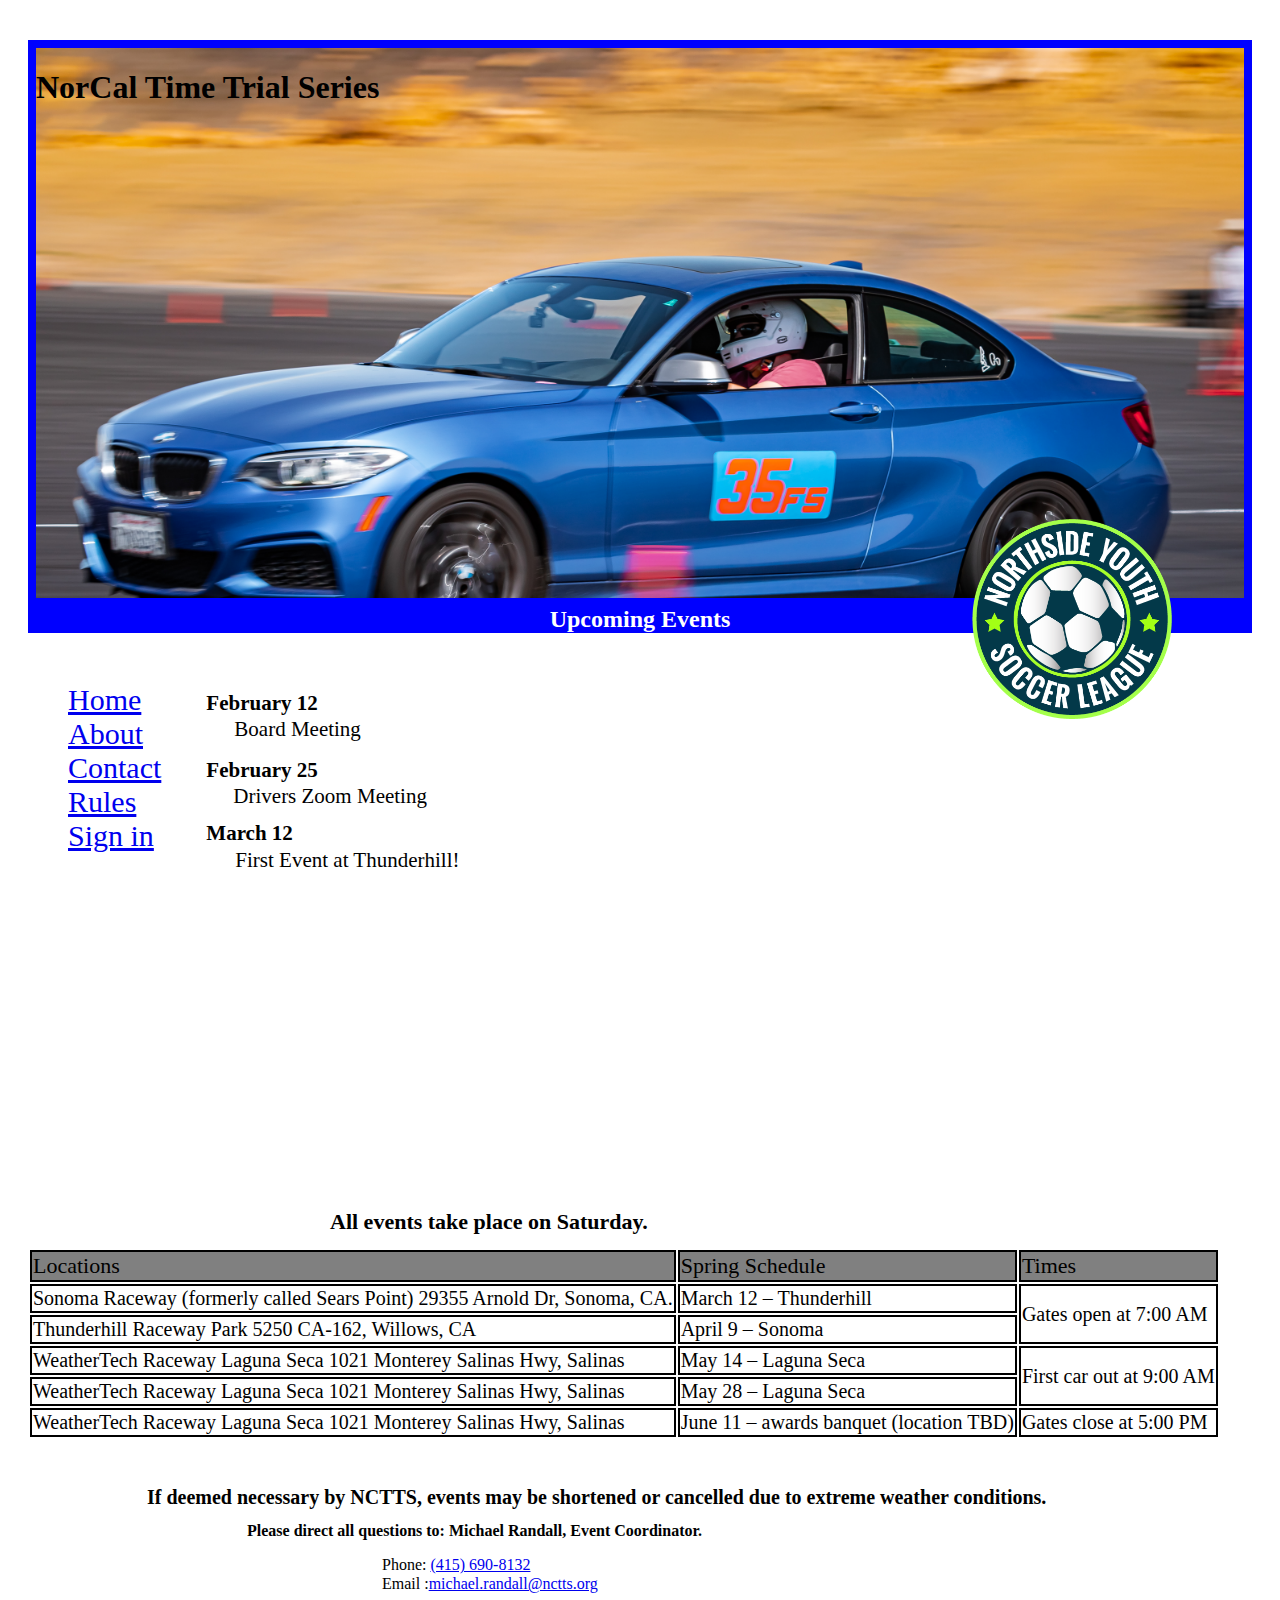
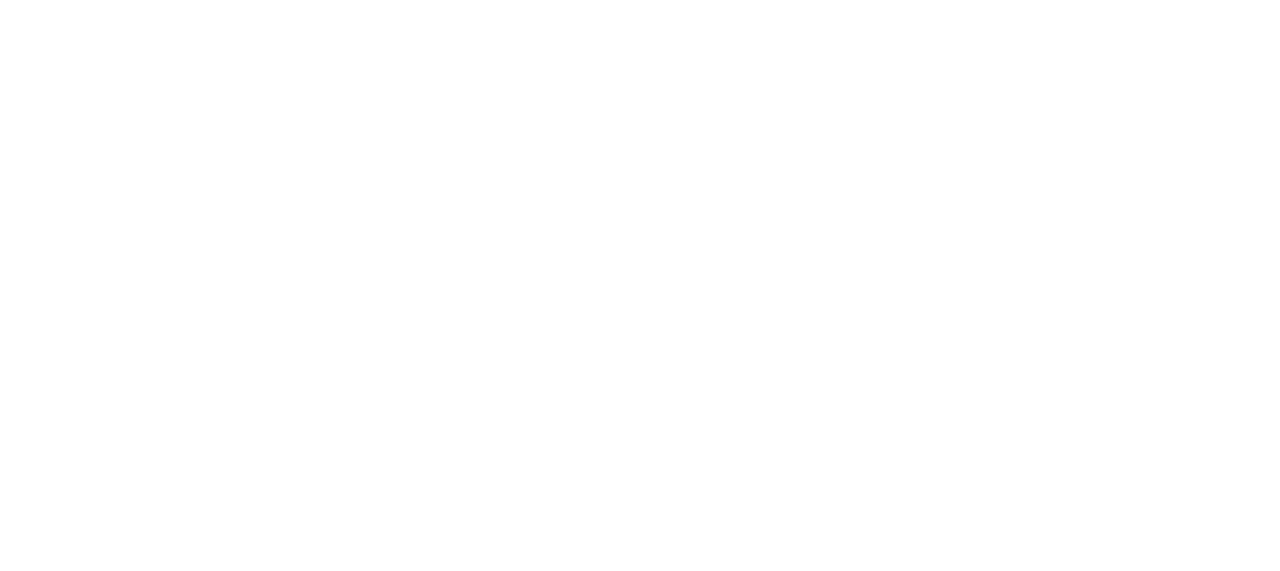
<file: view/index.html>
<!DOCTYPE html>
<html lang="en">
<head>
    <meta charset="UTF-8">
    <meta http-equiv="X-UA-Compatible" content="IE=edge">
    <meta name="viewport" content="width=device-width, initial-scale=1.0">
    <link rel="stylesheet" href="../asset/media/style/index.css">
    <title> NorCal Time Trial Series </title>
</head>
<body>
    <div
    class="container">
    <div class="bloque1">
     <div class ="title">
       
      <h1> NorCal Time Trial Series </h1> 
     </div>
   

     <div> 
        <h2 class="Upcoming-Events">Upcoming Events</h2>
    </div>
    </div>

       
       <div class="fotologo"><img src="../asset/media/nysl_logo.png" height="200px" width="200px">
    
       </div>
        <div class="navbar">
            <nav>
            
                     
            <ul>
                <li>
                    <a href="./index.html"> Home </a> 
                </li>
                <li>
                    <a href="./about.html">About </a> 
                </li>
                <li>
                    <a href="./contact.html">Contact </a>
                </li>
                <li>
                    <a href="./rules.html"> Rules</a>
                </li>
                <li> 
                    <a href="./signin.html">Sign in</a>
                </li>
          </ul>

          
        </nav>
        </div>
        <div 
        class="textohome">
        <div class="mes1"><h4>February 12</h4></div>
      <div class="parrafo1" ><p>Board Meeting</p></div>

        <div class="mes2"><h4>February 25</h4> </div>
      <div class="parafo2"><p>Drivers Zoom Meeting</p></div>

        <div class="mes3"><h4>March 12</h4></div>
      <div class= "parrafo3"><p>First Event at Thunderhill!</p></div>
        </div>
      <div class="mapa">
        <div class="Location1"><iframe src="https://www.google.com/maps/embed?pb=!1m18!1m12!1m3!1d3137.1102756832656!2d-122.45689388472756!3d38.160876597624245!2m3!1f0!2f0!3f0!3m2!1i1024!2i768!4f13.1!3m3!1m2!1s0x8085aee4fafa9ce7%3A0x27b6f31a35f5ee5b!2sSonoma%20Raceway!5e0!3m2!1ses-419!2ses!4v1658486352341!5m2!1ses-419!2ses" width="200" height="200" style="border:0;" allowfullscreen="" loading="lazy" referrerpolicy="no-referrer-when-downgrade"></iframe></div>
        
    <div class="Location2"><iframe src="https://www.google.com/maps/embed?pb=!1m18!1m12!1m3!1d3076.901415504496!2d-122.33483118469218!3d39.539277916457586!2m3!1f0!2f0!3f0!3m2!1i1024!2i768!4f13.1!3m3!1m2!1s0x808300c80a69468f%3A0x19fa0a2cd52110fd!2sThunderhill%20Raceway%20Park!5e0!3m2!1ses-419!2ses!4v1658486452149!5m2!1ses-419!2ses" width="200" height="200" style="border:0;" allowfullscreen="" loading="lazy" referrerpolicy="no-referrer-when-downgrade"></iframe></div>
    <div class="Location3"><iframe src="https://www.google.com/maps/embed?pb=!1m18!1m12!1m3!1d3203.746435715861!2d-121.75571528476658!3d36.58432778752129!2m3!1f0!2f0!3f0!3m2!1i1024!2i768!4f13.1!3m3!1m2!1s0x808df089bfd5341b%3A0xddbb6644155538c0!2sLaguna%20Seca!5e0!3m2!1ses-419!2ses!4v1658486515892!5m2!1ses-419!2ses" width="200" height="200" style="border:0;" allowfullscreen="" loading="lazy" referrerpolicy="no-referrer-when-downgrade"></iframe></div>
</div>

        
            <div class="Aclaracion"> <p><b> All events take place on Saturday.</b></p></div>
            <div class="Tabla">
    <table> 
        <tr> 
        <td class="Encabezado">Locations</td>
        <td class="Encabezado"> Spring Schedule </td>
        <td class="Encabezado">Times </td>
        </tr>
        <tr>
          <td>
            Sonoma Raceway (formerly called Sears Point)
29355 Arnold Dr, Sonoma, CA.


          </td>
          <td>
            March 12 – Thunderhill
            
          </td>
          <td rowspan="2">Gates open at 7:00 AM</td>
          
        </tr>
        <tr>
            <td>
                Thunderhill Raceway Park
                5250 CA-162, Willows, CA


            </td>
            <td> April 9 – Sonoma</td>
           
        </tr>
        <tr>
            <td> WeatherTech Raceway Laguna Seca
                1021 Monterey Salinas Hwy, Salinas
                </td>
            <td>
                May 14 – Laguna Seca
            </td>
            <td rowspan="2">First car out at 9:00 AM</td>
        </tr>
       <tr>
        <td>WeatherTech Raceway Laguna Seca
            1021 Monterey Salinas Hwy, Salinas</td>
        <td>May 28 – Laguna Seca</td>
        
       </tr>
       <tr>
        <td>WeatherTech Raceway Laguna Seca
            1021 Monterey Salinas Hwy, Salinas</td>
        <td>June 11 – awards banquet (location TBD)</td>
        <td>Gates close at 5:00 PM</td>
       </tr>
       

                
    </table>
            </div>
            

        
           <div  class="AdditionalInformation"><b> If deemed necessary by NCTTS, events may be shortened or cancelled due to extreme weather conditions.</div>
            
            <div class="Aclaracion2">
            Please direct all questions to: Michael Randall, Event Coordinator. </b> <br> </div>
            

           <div class="Phone">Phone: <a href="tel:690-8132"> (415) 690-8132 </a> <br> </div>
           <div class="Email"> Email :<a  href="mailto:michael.randall@nctts.org ">michael.randall@nctts.org </a> </div>
           
            
              </p>


              
        </div>
</file>
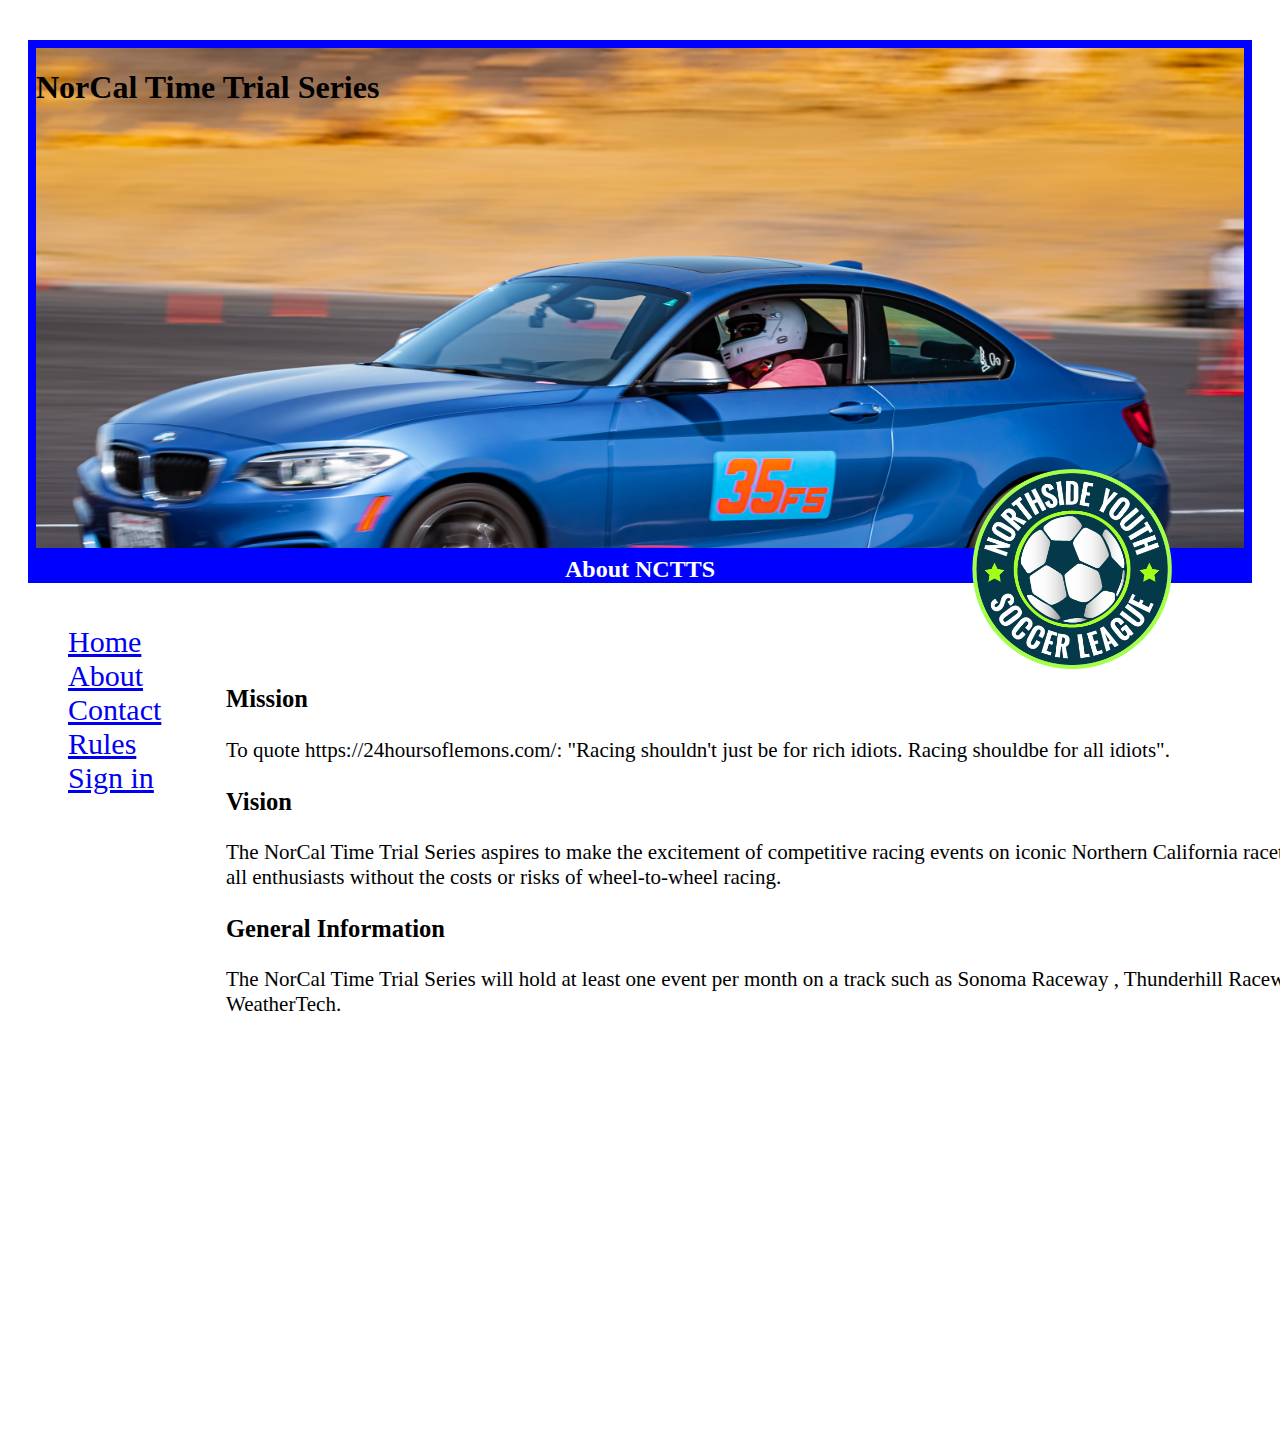
<file: view/about.html>
<!DOCTYPE html>
       <html lang="en">
       <head>
           <meta charset="UTF-8">
           <meta http-equiv="X-UA-Compatible" content="IE=edge">
           <meta name="viewport" content="width=device-width, initial-scale=1.0">
           <title>NorCal Time Trial Series  </title>
           <link href="../asset/media/style/about.css" rel="stylesheet"/>
       </head>
       <body>
           <div
           class="container">
           <div class="bloque1">
            <div class ="title">
              
             <h1> NorCal Time Trial Series </h1> 
            </div>
           
            <div><h2 class="AboutNCTTS"> About NCTTS</h2> </div>
               
           
           
       
              
              <div class="fotologo"><img src="../asset/media/nysl_logo.png" height="200px" width="200px">
           
              </div>
   
 

              <div class="navbar">
                <nav>
                
                         
                <ul>
                    <li><a href="./index.html"> Home </a> </li>
                    <li><a href="./about.html">About </a> </li>
                    <li><a href="./contact.html">Contact </a></li>
                    <li>
                        <a href="./rules.html"> Rules</a>
                    </li>
                    <li> 
                        <a href="./signin.html">Sign in</a>
                    </li>
              </ul>
    
              
            </nav>
            </div>
                
       
        <div class="text-about">
        
    <h3> Mission</h3>
    <p>To quote https://24hoursoflemons.com/:
        "Racing shouldn't just be for rich idiots. Racing shouldbe for all idiots".</p>
    <h3>Vision </h3>
<p> The NorCal Time Trial Series aspires to make the excitement of competitive racing events on iconic Northern California racetracks available to all enthusiasts without the costs or risks of wheel-to-wheel racing. </p>
<h3>General Information</h3>
<p> The NorCal Time Trial Series will hold at least one event per month on a track such as Sonoma Raceway , Thunderhill Raceway ,or WeatherTech.</p>
        </div>


</body>
</html>
</file>
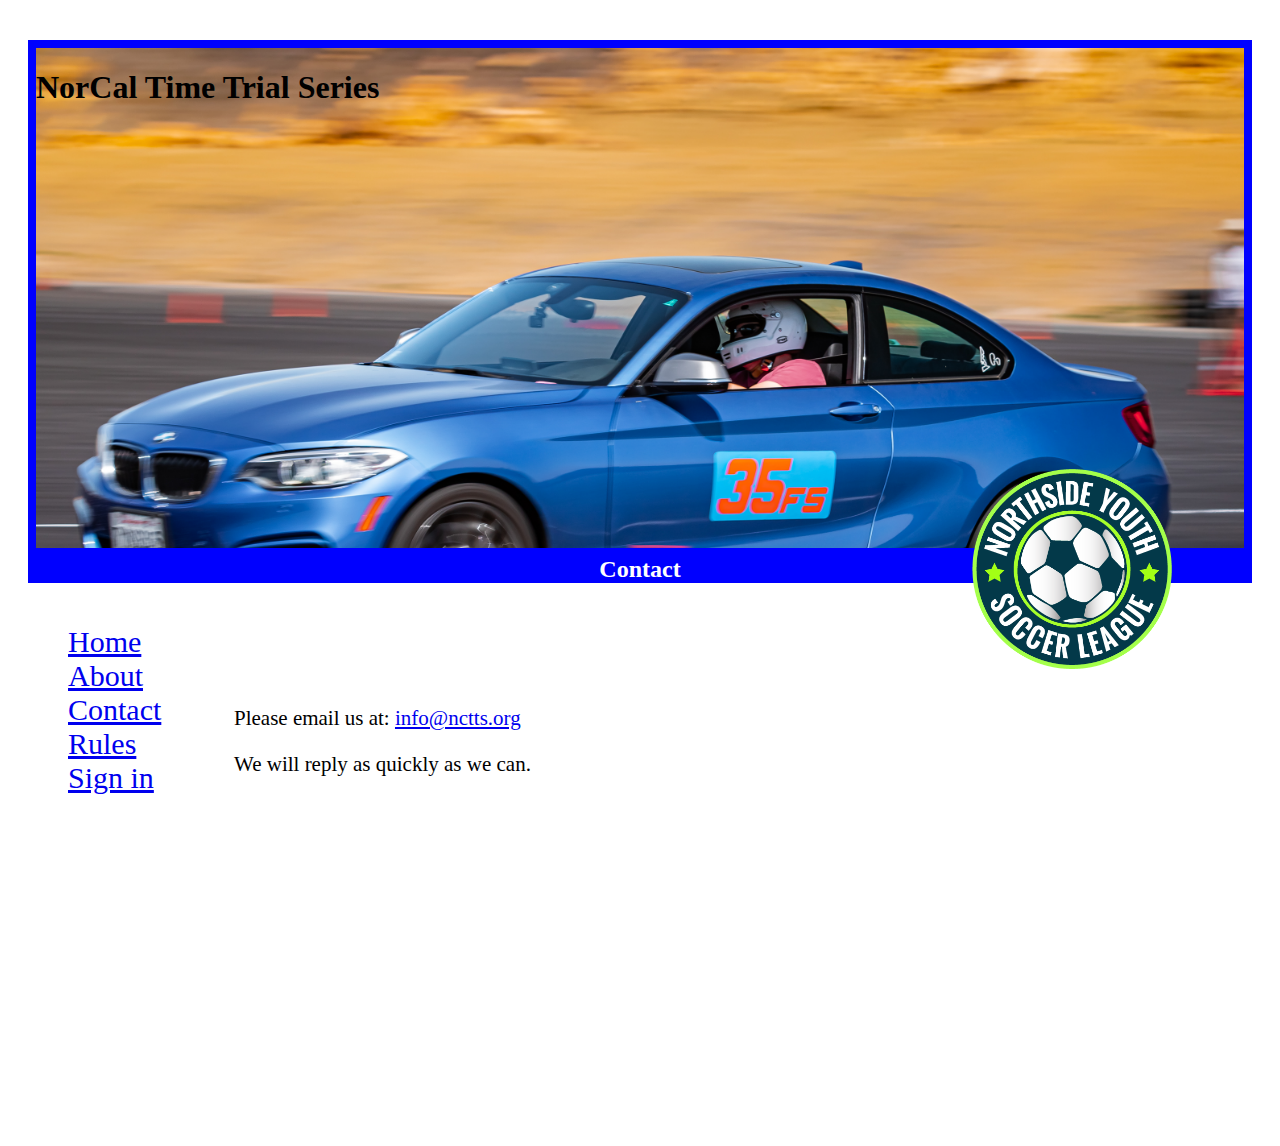
<file: view/contact.html>
<!DOCTYPE html>
       <html lang="en">
       <head>
           <meta charset="UTF-8">
           <meta http-equiv="X-UA-Compatible" content="IE=edge">
           <meta name="viewport" content="width=device-width, initial-scale=1.0">
           <title>NorCal Time Trial Series  </title>
           <link href="../asset/media/style/contact.css" rel="stylesheet"/>
       </head>
       <body>
           <div
           class="container">
           <div class="bloque1">
            <div class ="title">
              
             <h1> NorCal Time Trial Series </h1> 
            </div>
          
       
            <div> 
               <h2 class="Contact">Contact</h2>
           </div>
           </div>
       
              
              <div class="fotologo"><img src="../asset/media/nysl_logo.png" height="200px" width="200px">
           
              </div>
        
              <div class="navbar">
                <nav>
                
                         
                <ul>
                    <li><a href="./index.html"> Home </a> </li>
                    <li><a href="./about.html">About </a> </li>
                    <li><a href="./contact.html">Contact </a></li>
                    <li><a href="./rules.html">Rules</a></li>
                    <li> 
                        <a href="./signin.html">Sign in</a>
                    </li>
              </ul>
    
              
            </nav>
            </div>
    
    <div
        class="informacion">
    
   <p> Please email us at: <a href="mailto: info@nctts.org" >  info@nctts.org </a></p>

    <p>  We will reply as quickly as we can. </p>
    </div>

</html>
</file>
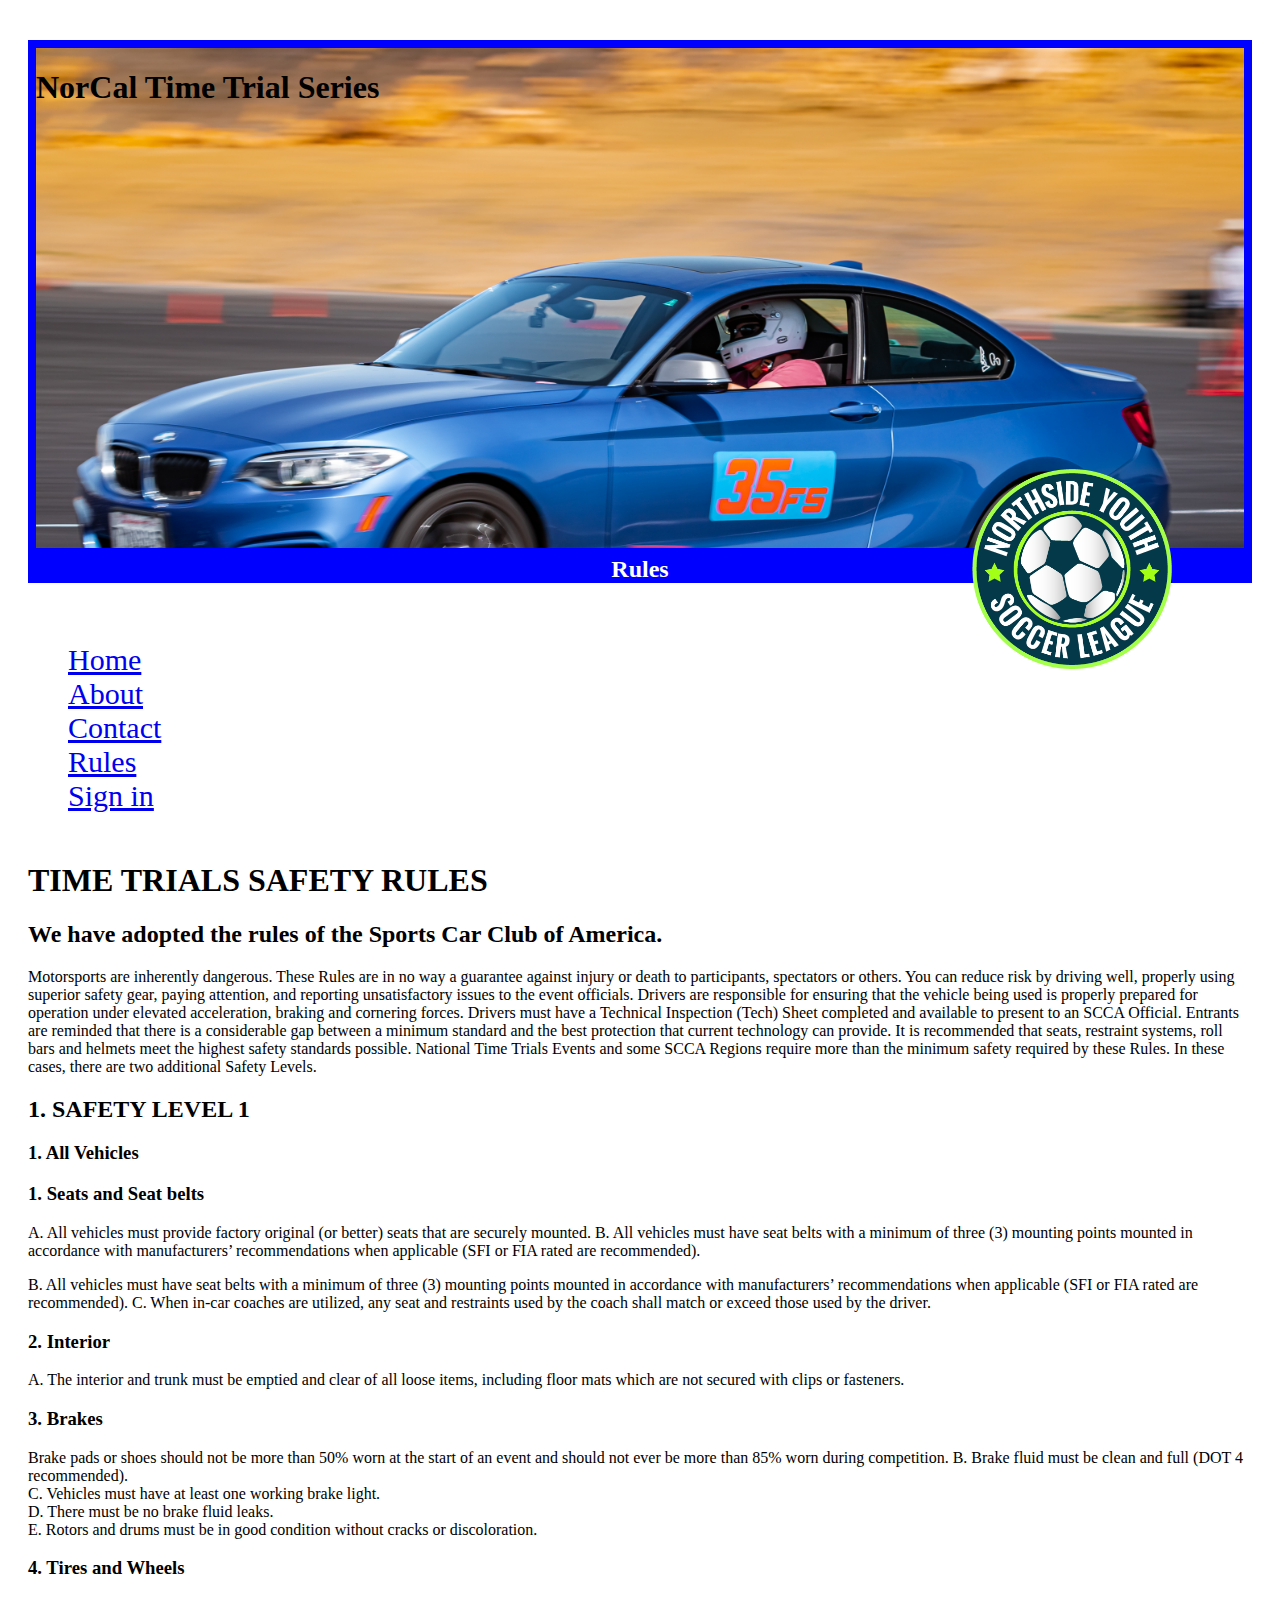
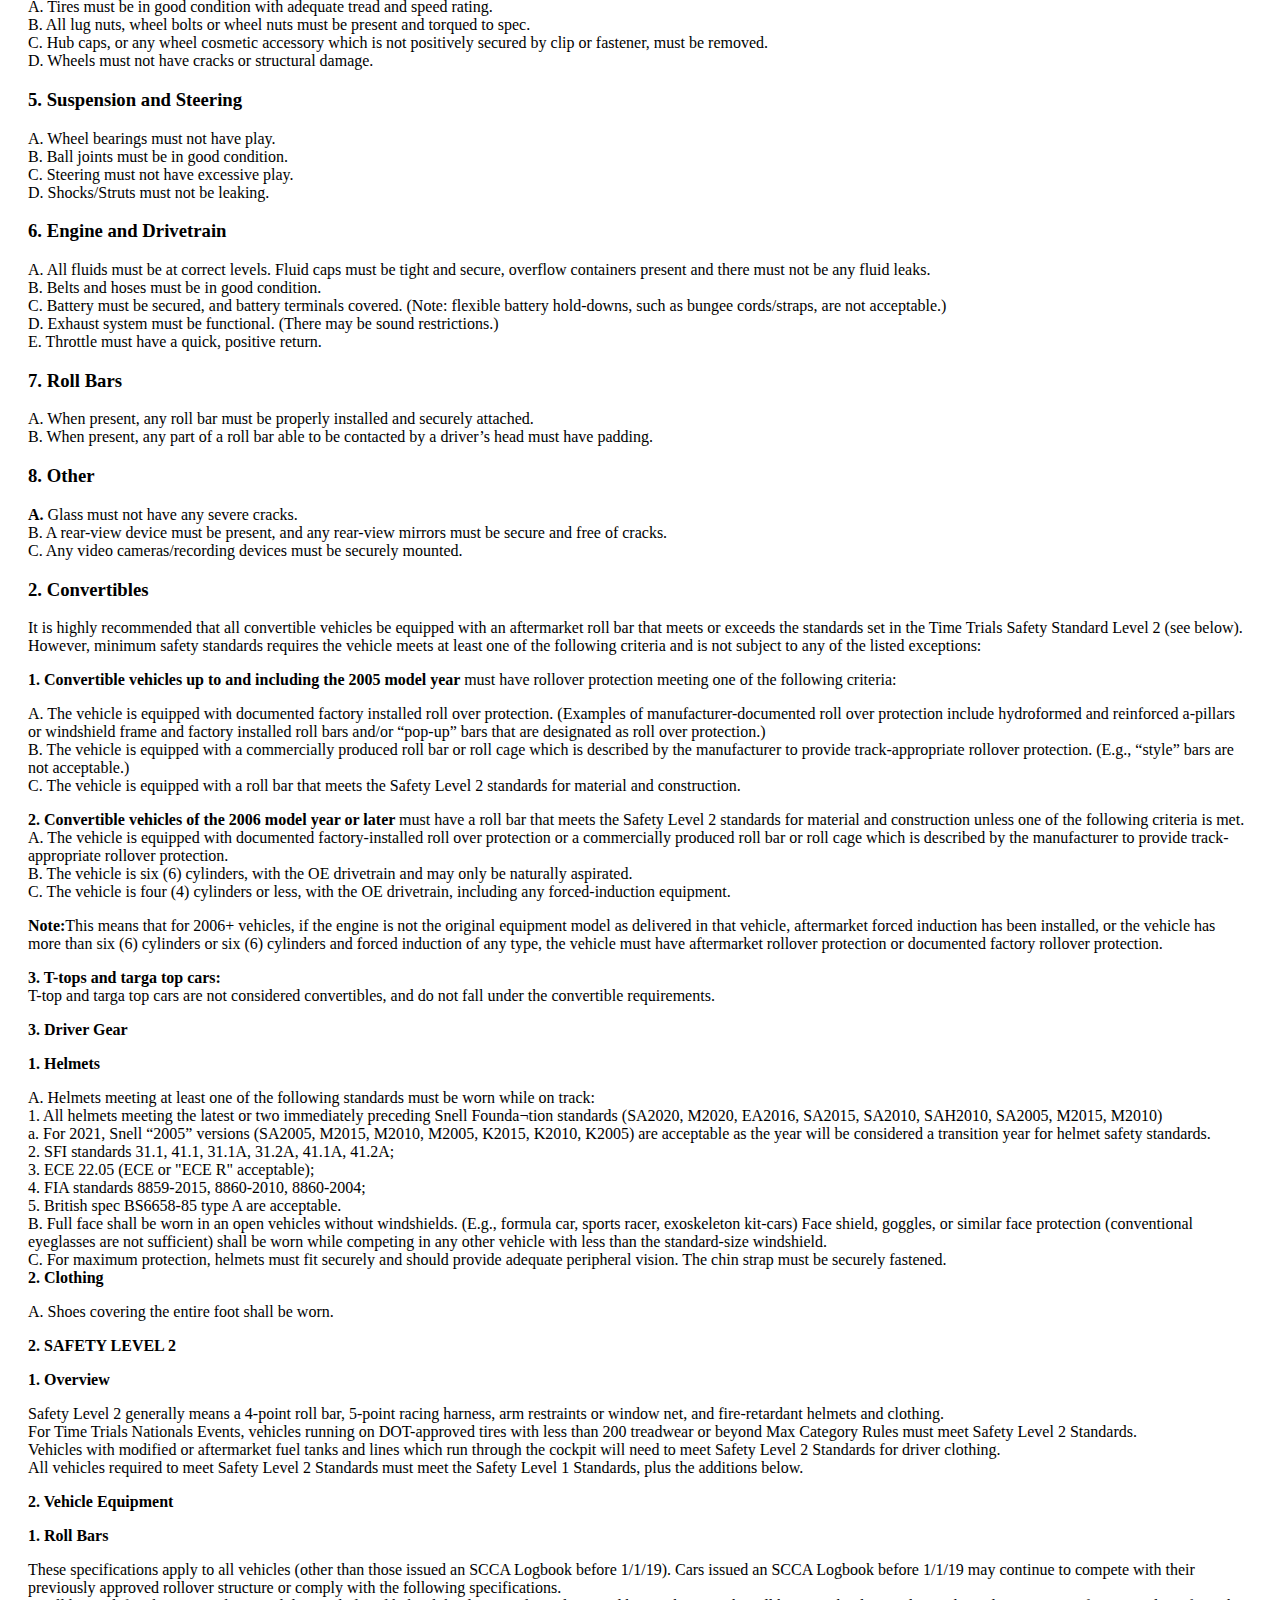
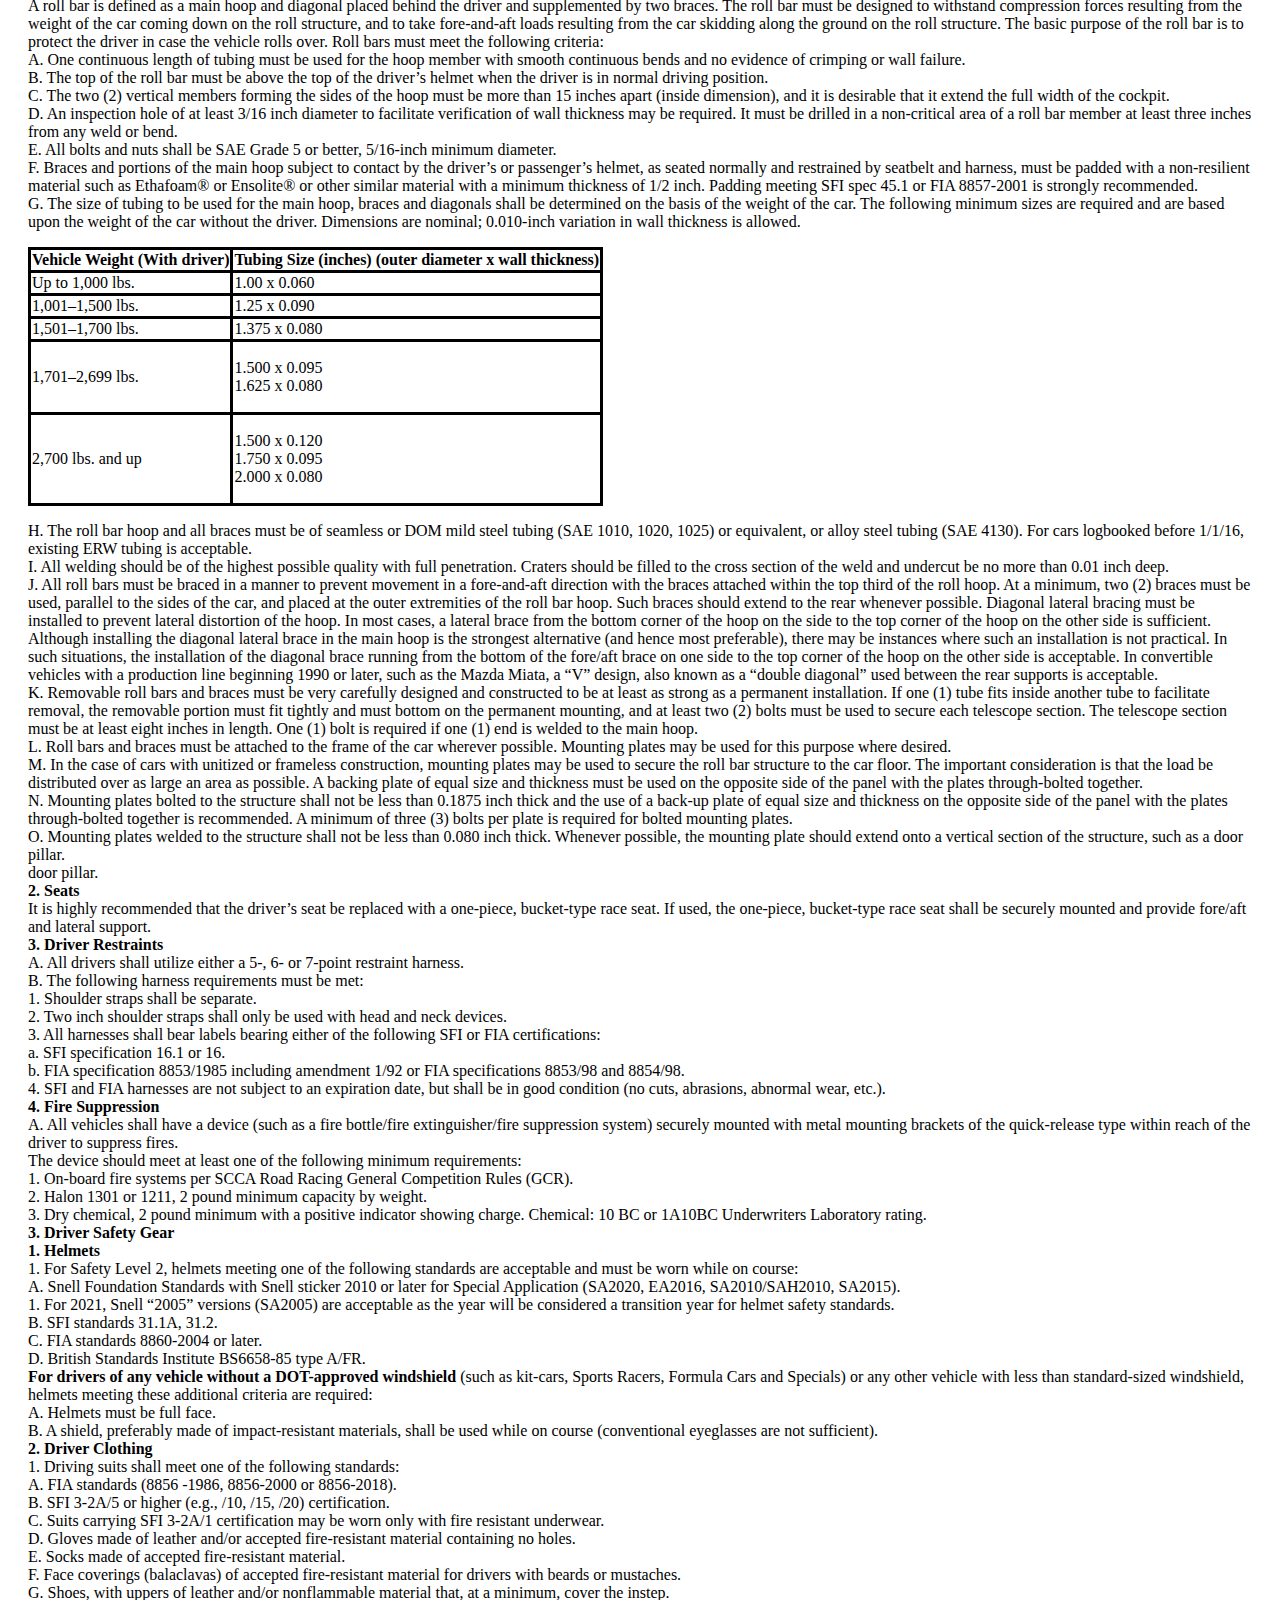
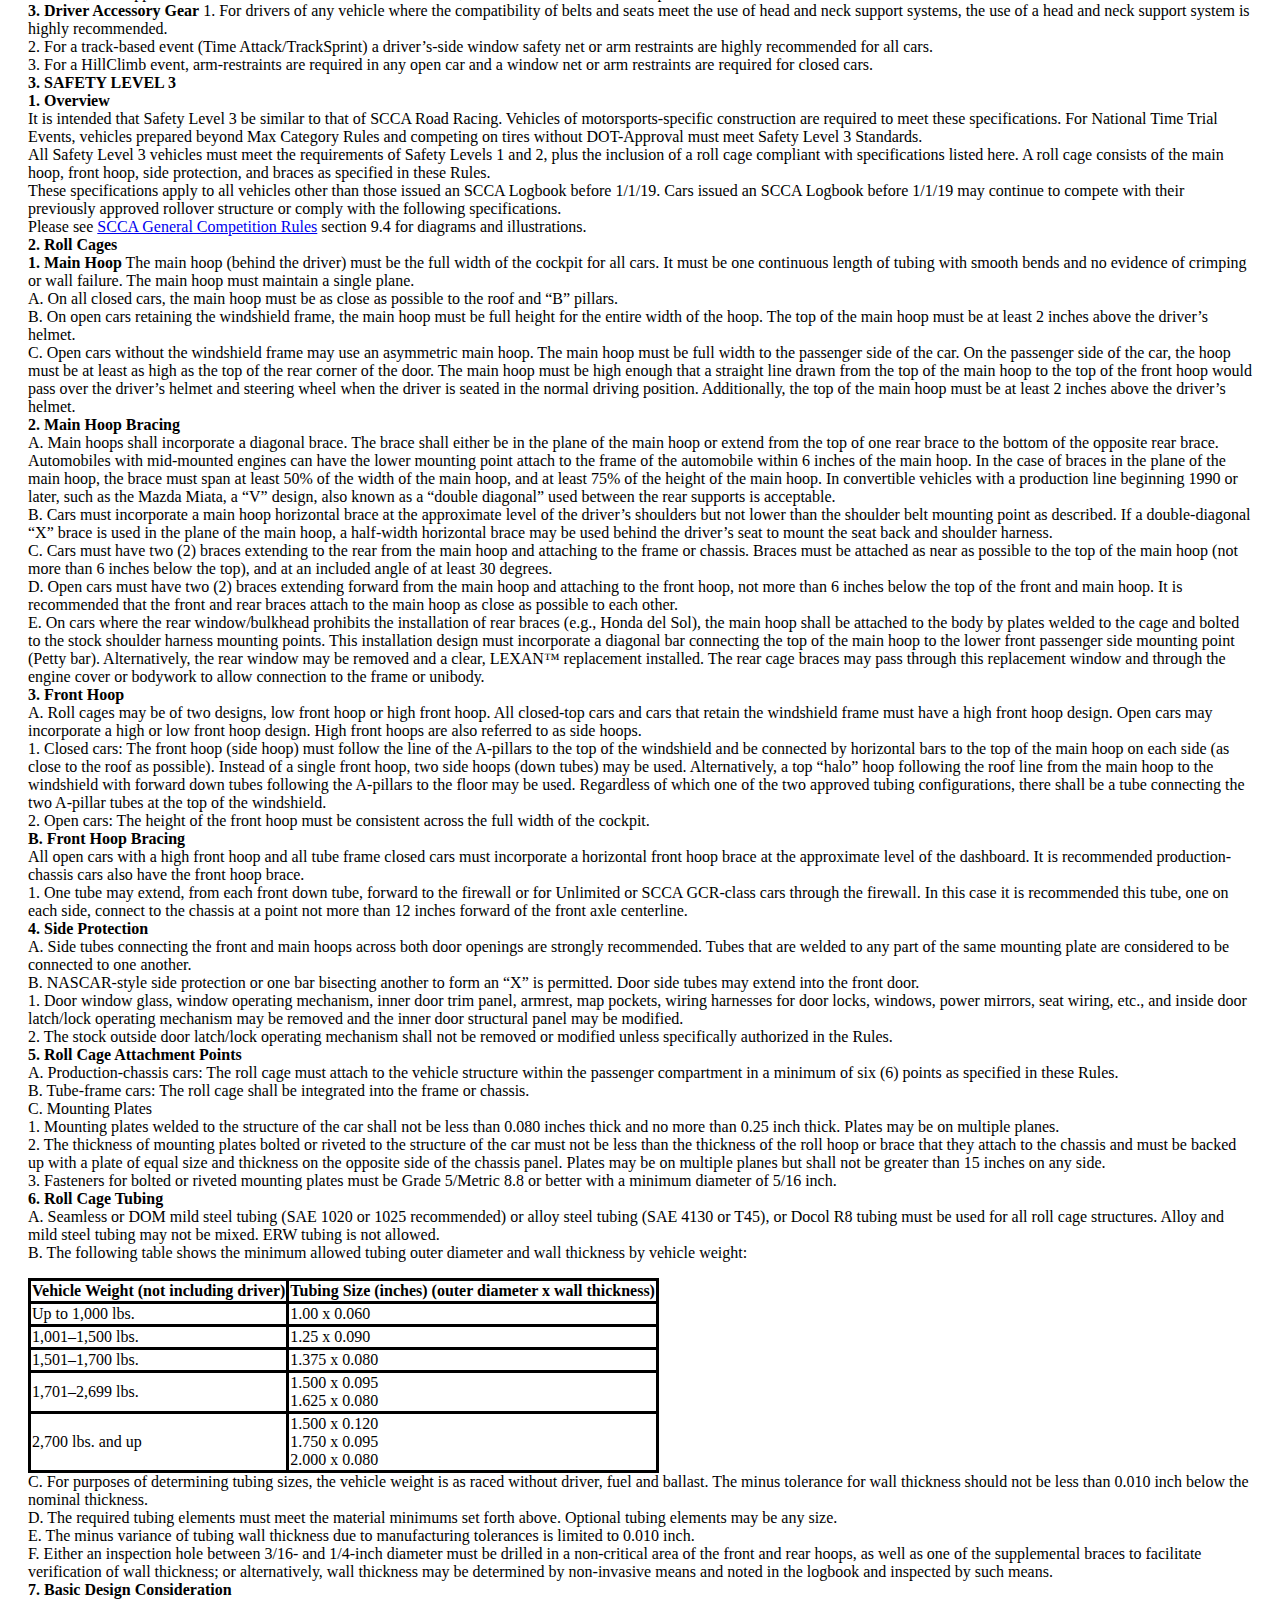
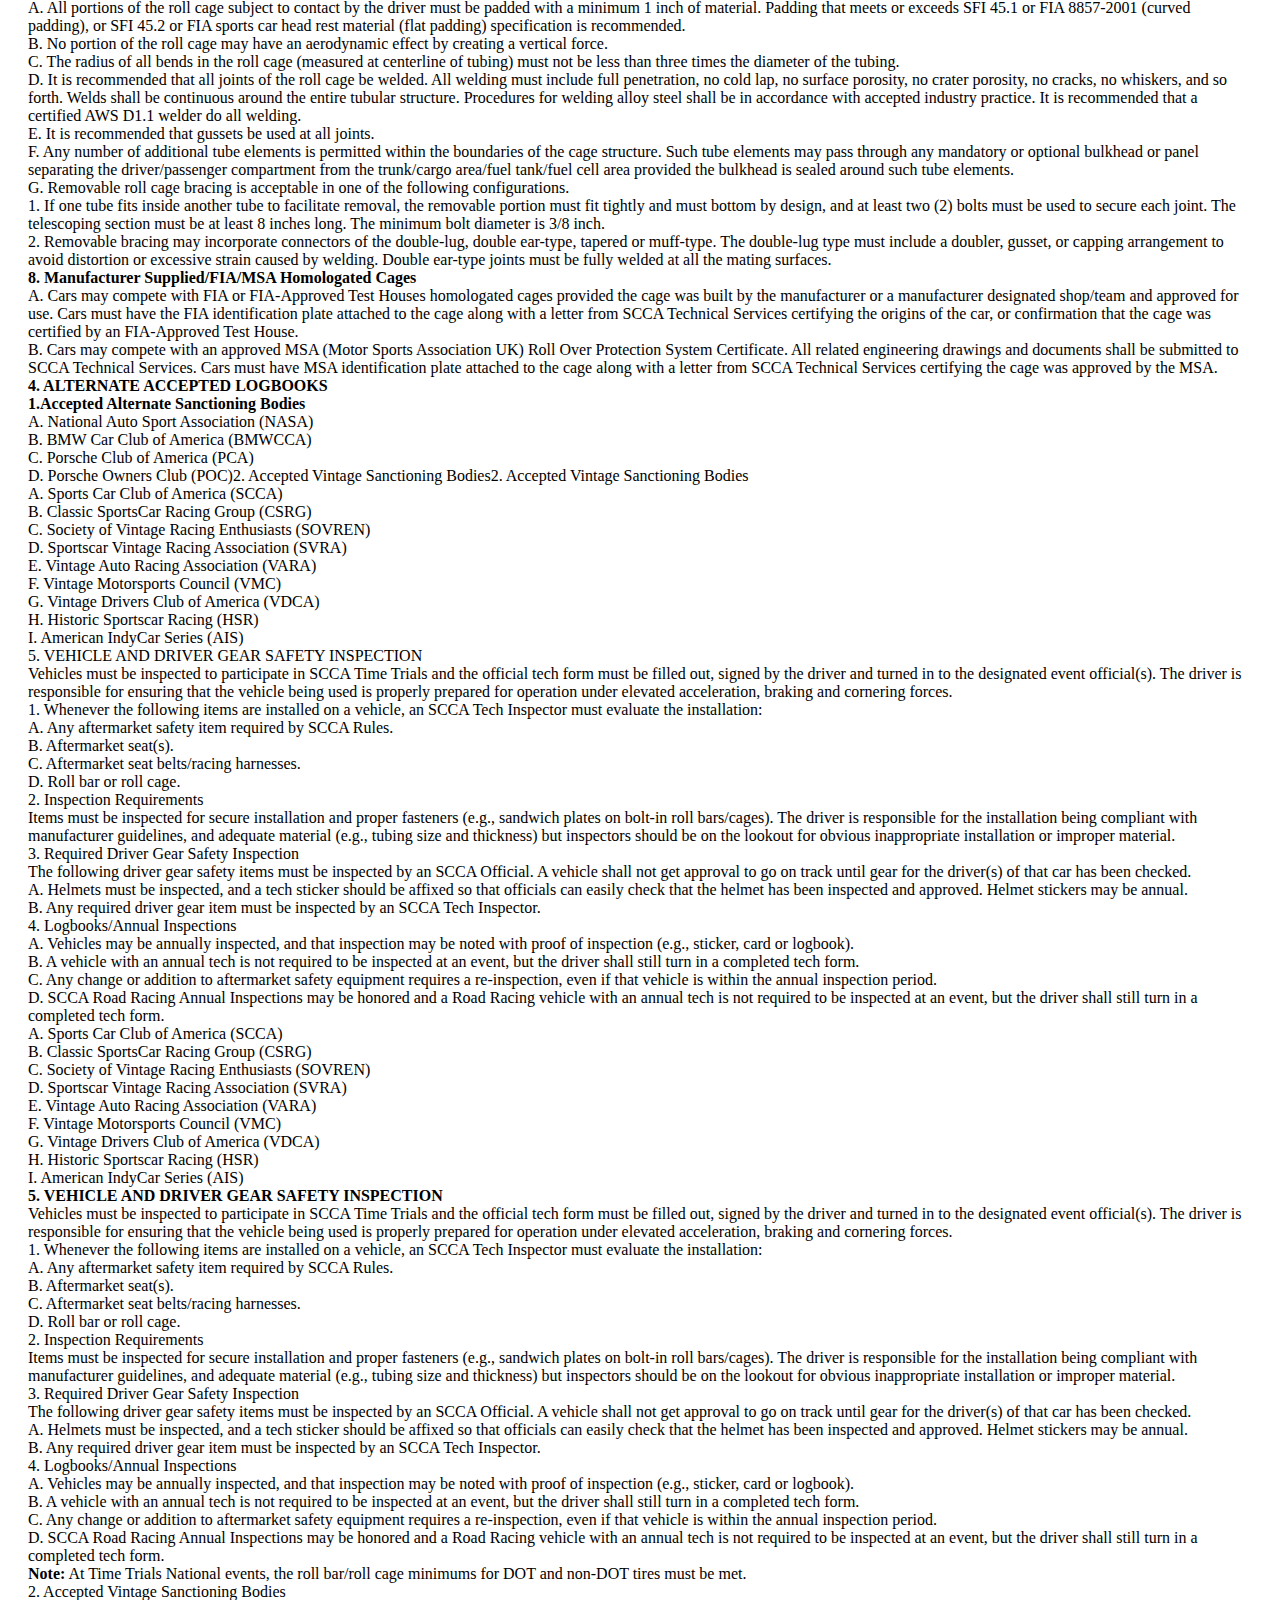
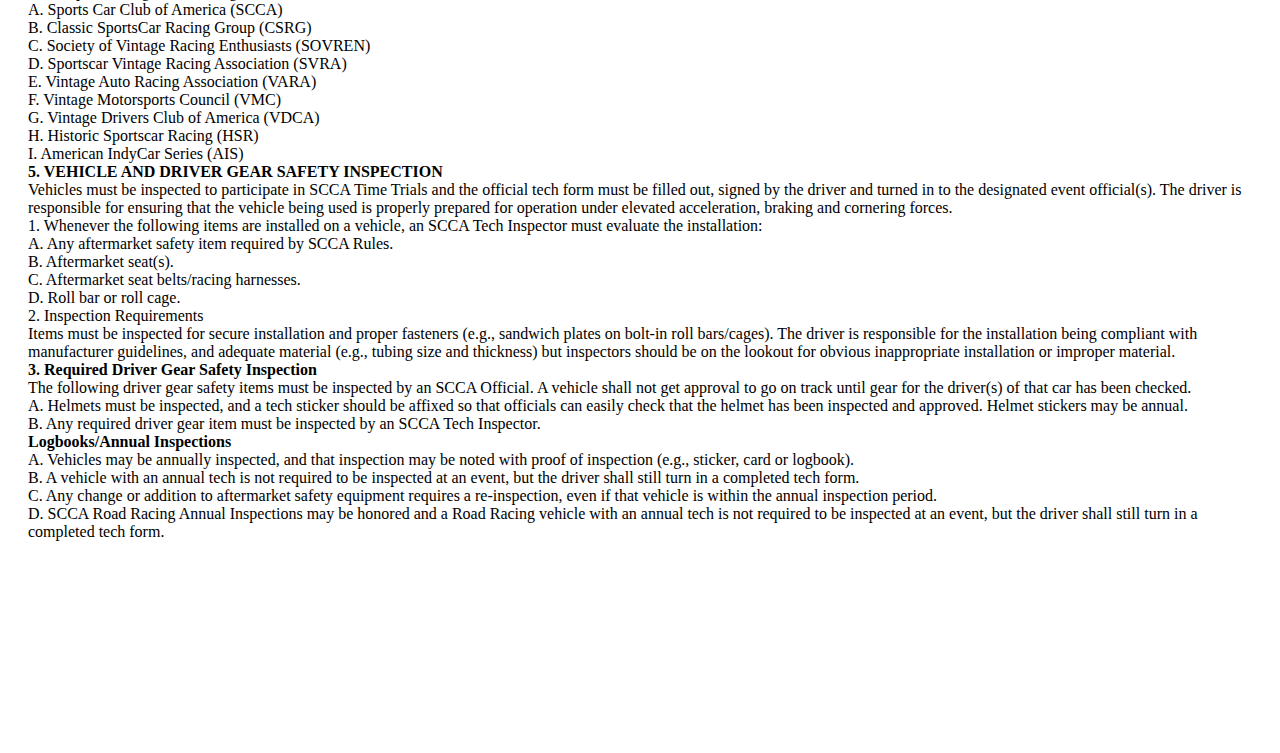
<file: view/rules.html>
<!DOCTYPE html>
<html lang="en">
<head>
    <meta charset="UTF-8">
    <meta http-equiv="X-UA-Compatible" content="IE=edge">
    <meta name="viewport" content="width=device-width, initial-scale=1.0">
    <link rel="stylesheet" href="../asset/media/style/rules.css">
    <title>NorCal Time Trial Series</title>

</head>

<body>
    <div
    class="container">
    <div class="bloque1">
     <div class ="title">
       
      <h1> NorCal Time Trial Series </h1> 
     </div>
   

     <div> 
        <h2 class="Rules">Rules</h2>
    </div>
    </div>

       
       <div class="fotologo"><img src="../asset/media/nysl_logo.png" height="200px" width="200px">
    
       </div>
        <div class="navbar">
            <nav>
            
                     
            <ul>
                <li>
                    <a href="./index.html"> Home </a> 
                </li>
                <li>
                    <a href="./about.html">About </a> 
                </li>
                <li>
                    <a href="./contact.html">Contact </a>
                </li>
                <li>
                    <a href="./rules.html"> Rules</a>
                </li>
                <li>
                    <a href="./signin.html">Sign in</a>
                </li>
          </ul>

          
        </nav>
        </div>
        <div class="Container">
            <div class= "Textorules"><h1>TIME TRIALS SAFETY RULES </h1>
            <h2> We have adopted the rules of the Sports Car Club of America.</h2>
            <p> Motorsports are inherently dangerous. These Rules are in no way a guarantee against injury or death to participants, spectators or others. You can reduce risk by driving well, properly using superior safety gear, paying attention, and reporting unsatisfactory issues to the event officials. Drivers are responsible for ensuring that the vehicle being used is properly prepared for operation under elevated acceleration, braking and cornering forces. Drivers must have a Technical Inspection (Tech) Sheet completed and available to present to an SCCA Official.
                Entrants are reminded that there is a considerable gap between a minimum standard and the best protection that current technology can provide. It is recommended that seats, restraint systems, roll bars and helmets meet the highest safety standards possible.
                National Time Trials Events and some SCCA Regions require more than the minimum safety required by these Rules. In these cases, there are two additional Safety Levels.
                </p>
                <h2>1. SAFETY LEVEL 1 </h2>
                <h3> 1. All Vehicles</h3>
                <h3> 1. Seats and Seat belts</h3>
                <p> A. All vehicles must provide factory original (or better) seats that are securely mounted.
                    B. All vehicles must have seat belts with a minimum of three (3) mounting points mounted in accordance with manufacturers’ recommendations when applicable (SFI or FIA rated are recommended).
                    </p>
                    B. All vehicles must have seat belts with a minimum of three (3) mounting points mounted in accordance with manufacturers’ recommendations when applicable (SFI or FIA rated are recommended).

C. When in-car coaches are utilized, any seat and restraints used by the coach shall match or exceed those used by the driver.
<h3> 2. Interior</h3>
<p>A. The interior and trunk must be emptied and clear of all loose items, including floor mats which are not secured with clips or fasteners. </p>
<h3>3. Brakes </h3>
<p>  Brake pads or shoes should not be more than 50% worn at the start of an event and should not ever be more than 85% worn during competition.
    B. Brake fluid must be clean and full (DOT 4 recommended).<br>
    C. Vehicles must have at least one working brake light.<br>
    D. There must be no brake fluid leaks.<br>
    E. Rotors and drums must be in good condition without cracks or discoloration.
     </p>
     <h3> 4. Tires and Wheels </h3>
     <p> A. Tires must be in good condition with adequate tread and speed rating.<br>
        B. All lug nuts, wheel bolts or wheel nuts must be present and torqued to spec.<br>
        C. Hub caps, or any wheel cosmetic accessory which is not positively secured by clip or fastener, must be removed.<br>
        D. Wheels must not have cracks or structural damage.
         </p>
         <h3>5. Suspension and Steering </h3>
         <p> A. Wheel bearings must not have play. <br>
            B. Ball joints must be in good condition.<br>
            C. Steering must not have excessive play.<br>
            D. Shocks/Struts must not be leaking.<br>
            </p>
            <h3> 6. Engine and Drivetrain</h3>
            <p>A. All fluids must be at correct levels. Fluid caps must be tight and secure, overflow containers present and there must not be any fluid leaks.<br>
                B. Belts and hoses must be in good condition. <br>
                C. Battery must be secured, and battery terminals covered. (Note: flexible battery hold-downs, such as bungee cords/straps, are not acceptable.)<br>
                D. Exhaust system must be functional. (There may be sound restrictions.) <br>
                E. Throttle must have a quick, positive return. <br>
                 </p>
                 <h3>7. Roll Bars </h3>
                 <p> A. When present, any roll bar must be properly installed and securely attached. <br>
                    B. When present, any part of a roll bar able to be contacted by a driver’s head must have padding.<br>
                    </p>
                    <h3> 8. Other</h3>
                    <p><b>A.</b> Glass must not have any severe cracks. <br>
                        B. A rear-view device must be present, and any rear-view mirrors must be secure and free of cracks.<br>
                        C. Any video cameras/recording devices must be securely mounted. <br>
                         </p>
                         <h3> 2. Convertibles</h3>
                         <p> It is highly recommended that all convertible vehicles be equipped with an aftermarket roll bar that meets or exceeds the standards set in the Time Trials Safety Standard Level 2 (see below). However, minimum safety standards requires the vehicle meets at least one of the following criteria and is not subject to any of the listed exceptions: </p>
                         <p> <b> 1. Convertible vehicles up to and including the 2005 model year </b> must have rollover protection meeting one of the following criteria:</p>
                         <p>A. The vehicle is equipped with documented factory installed roll over protection. (Examples of manufacturer-documented roll over protection include hydroformed and reinforced a-pillars or windshield frame and factory installed roll bars and/or “pop-up” bars that are designated as roll over protection.) <br>
                         B. The vehicle is equipped with a commercially produced roll bar or roll cage which is described by the manufacturer to provide track-appropriate rollover protection. (E.g., “style” bars are not acceptable.)<br>
                         C. The vehicle is equipped with a roll bar that meets the Safety Level 2 standards for material and construction.</p>
                         <p><b> 2. Convertible vehicles of the 2006 model year or later </b> must have a roll bar that meets the Safety Level 2 standards for material and construction unless one of the following criteria is met.<br>
                            A. The vehicle is equipped with documented factory-installed roll over protection or a commercially produced roll bar or roll cage which is described by the manufacturer to provide track-appropriate rollover protection.<br>
                            B. The vehicle is six (6) cylinders, with the OE drivetrain and may only be naturally aspirated.<br>
C. The vehicle is four (4) cylinders or less, with the OE drivetrain, including any forced-induction equipment.
 
<p> <b>Note:</b>This means that for 2006+ vehicles, if the engine is not the original equipment model as delivered in that vehicle,  aftermarket forced induction has been installed, or the vehicle has more than six (6) cylinders or six (6) cylinders and forced induction of any type, the vehicle must have aftermarket rollover protection or documented factory rollover protection.</p>
<p> <b> 3. T-tops and targa top cars:</b> <br>
    T-top and targa top cars are not considered convertibles, and do not fall under the convertible requirements.
</p>
<p><b>3. Driver Gear</b></p>
<p><b>1. Helmets </b></p>
 
 A. Helmets meeting at least one of the following standards must be worn while on track:<br>
    1. All helmets meeting the latest or two immediately preceding Snell Founda¬tion standards (SA2020, M2020, EA2016, SA2015, SA2010, SAH2010, SA2005, M2015, M2010)<br>
    a. For 2021, Snell “2005” versions (SA2005, M2015, M2010, M2005, K2015, K2010, K2005) are acceptable as the year will be considered a transition year for helmet safety standards.<br>
    2. SFI standards 31.1, 41.1, 31.1A, 31.2A, 41.1A, 41.2A;<br>
    3. ECE 22.05 (ECE or "ECE R" acceptable);<br>
    4. FIA standards 8859-2015, 8860-2010, 8860-2004;<br>
    5. British spec BS6658-85 type A are acceptable.<br>
    B. Full face shall be worn in an open vehicles without windshields. (E.g., formula car, sports racer, exoskeleton kit-cars) Face shield, goggles, or similar face protection (conventional eyeglasses are not sufficient) shall be worn while competing in any other vehicle with less than the standard-size windshield.<br>
    C. For maximum protection, helmets must fit securely and should provide adequate peripheral vision. The chin strap must be securely fastened.<br>
    <b> 2. Clothing</b>
    <p> A. Shoes covering the entire foot shall be worn.</p>
    <p> <b>2. SAFETY LEVEL 2 </b></p>
    <p> <b> 1. Overview</b></p>

    <p> Safety Level 2 generally means a 4-point roll bar, 5-point racing harness, arm restraints or window net, and fire-retardant helmets and clothing.<br>
        For Time Trials Nationals Events, vehicles running on DOT-approved tires with less than 200 treadwear or beyond Max Category Rules must meet Safety Level 2 Standards. <br>
        Vehicles with modified or aftermarket fuel tanks and lines which run through the cockpit will need to meet Safety Level 2 Standards for driver clothing.<br>
        All vehicles required to meet Safety Level 2 Standards must meet the Safety Level 1 Standards, plus the additions below.<br>
          </p>

          <p> <b>2. Vehicle Equipment </b></p>
          <p> <b>1. Roll Bars </b></p>

          <p> 
            These specifications apply to all vehicles (other than those issued an SCCA Logbook before 1/1/19). Cars issued an SCCA Logbook before 1/1/19 may continue to compete with their previously approved rollover structure or comply with the following specifications.<br>
A roll bar is defined as a main hoop and diagonal placed behind the driver and supplemented by two braces. The roll bar must be designed to withstand compression forces resulting from the weight of the car coming down on the roll structure, and to take fore-and-aft loads resulting from the car skidding along the ground on the roll structure. The basic purpose of the roll bar is to protect the driver in case the vehicle rolls over. Roll bars must meet the following criteria:<br>
A. One continuous length of tubing must be used for the hoop member with smooth continuous bends and no evidence of crimping or wall failure.<br>
B. The top of the roll bar must be above the top of the driver’s helmet when the driver is in normal driving position.<br>
C. The two (2) vertical members forming the sides of the hoop must be more than 15 inches apart (inside dimension), and it is desirable that it extend the full width of the cockpit.<br>
D. An inspection hole of at least 3/16 inch diameter to facilitate verification of wall thickness may be required. It must be drilled in a non-critical area of a roll bar member at least three inches from any weld or bend.<br>
E. All bolts and nuts shall be SAE Grade 5 or better, 5/16-inch minimum diameter.<br>
F. Braces and portions of the main hoop subject to contact by the driver’s or passenger’s helmet, as seated normally and restrained by seatbelt and harness, must be padded with a non-resilient material such as Ethafoam® or Ensolite® or other similar material with a minimum thickness of 1/2 inch. Padding meeting SFI spec 45.1 or FIA 8857-2001 is strongly recommended.<br>
G. The size of tubing to be used for the main hoop, braces and diagonals shall be determined on the basis of the weight of the car. The following minimum sizes are required and are based upon the weight of the car without the driver. Dimensions are nominal; 0.010-inch variation in wall thickness is allowed.<br>

          </p>
          <table>
            <tr>
                <td class="Filaprincipal"> <b>Vehicle Weight
                    (With driver)</b>
                    </td>
                <td class="Filaprincipal2"><b>Tubing Size (inches)
                    (outer diameter x wall thickness) </b>
                     </td>
                      </tr>
                      <tr>
                      <td>Up to 1,000 lbs. </td>
                      <td> 1.00 x 0.060</td>
                      </tr>
                      <tr>
                      <td>1,001–1,500 lbs. </td>
                      <td> 1.25 x 0.090</td>
                      </tr>
                      <tr>
                        <td> 1,501–1,700 lbs.</td>
                        <td>1.375 x 0.080 </td>
                      </tr>
                      <tr>
                        <td rowspan="2"><p>1,701–2,699 lbs.</p></td>
                        <td rowspan="2"><p> 1.500 x 0.095<br> 
                            1.625 x 0.080</p>
                             </td>
                             </tr>
                             <tr>
                            
                             </tr>
                             <tr>
                                <td rowspan="3"><p> 2,700 lbs. and up </p></td>
                                <td rowspan="3"><p> 1.500 x 0.120<br>
                                    1.750 x 0.095<br>
                                    2.000 x 0.080<br>
                                    </p> </td>
                             </tr>
                                </table>
          <p>H. The roll bar hoop and all braces must be of seamless or DOM mild steel tubing (SAE 1010, 1020, 1025) or equivalent, or alloy steel tubing (SAE 4130). For cars logbooked before 1/1/16, existing ERW tubing is acceptable.<br>
            I. All welding should be of the highest possible quality with full penetration. Craters should be filled to the cross section of the weld and undercut be no more than 0.01 inch deep.<br>
            J. All roll bars must be braced in a manner to prevent movement in a fore-and-aft direction with the braces attached within the top third of the roll hoop. At a minimum, two (2) braces must be used, parallel to the sides of the car, and placed at the outer extremities of the roll bar hoop. Such braces should extend to the rear whenever possible. Diagonal lateral bracing must be installed to prevent lateral distortion of the hoop. In most cases, a lateral brace from the bottom corner of the hoop on the side to the top corner of the hoop on the other side is sufficient. Although installing the diagonal lateral brace in the main hoop is the strongest alternative (and hence most preferable), there may be instances where such an installation is not practical. In such situations, the installation of the diagonal brace running from the bottom of the fore/aft brace on one side to the top corner of the hoop on the other side is acceptable. In convertible vehicles with a production line beginning 1990 or later, such as the Mazda Miata, a “V” design, also known as a “double diagonal” used between the rear supports is acceptable.<br>
            K. Removable roll bars and braces must be very carefully designed and constructed to be at least as strong as a permanent installation. If one (1) tube fits inside another tube to facilitate removal, the removable portion must fit tightly and must bottom on the permanent mounting, and at least two (2) bolts must be used to secure each telescope section. The telescope section must be at least eight inches in length. One (1) bolt is required if one (1) end is welded to the main hoop.<br>
L. Roll bars and braces must be attached to the frame of the car wherever possible. Mounting plates may be used for this purpose where desired.<br>
M. In the case of cars with unitized or frameless construction, mounting plates may be used to secure the roll bar structure to the car floor. The important consideration is that the load be distributed over as large an area as possible. A backing plate of equal size and thickness must be used on the opposite side of the panel with the plates through-bolted together.<br>
N. Mounting plates bolted to the structure shall not be less than 0.1875 inch thick and the use of a back-up plate of equal size and thickness on the opposite side of the panel with the plates through-bolted together is recommended. A minimum of three (3) bolts per plate is required for bolted mounting plates.<br>
O. Mounting plates welded to the structure shall not be less than 0.080 inch thick. Whenever possible, the mounting plate should extend onto a vertical section of the structure, such as a door pillar.<br>
door pillar.<br>
<b>2. Seats</b><br>
It is highly recommended that the driver’s seat be replaced with a one-piece, bucket-type race seat. If used, the one-piece, bucket-type race seat shall be securely mounted and provide fore/aft and lateral support.<br>
<b>3. Driver Restraints</b> <br>
A. All drivers shall utilize either a 5-, 6- or 7-point restraint harness.<br>
B. The following harness requirements must be met:<br>
1. Shoulder straps shall be separate.<br>
2. Two inch shoulder straps shall only be used with head and neck devices.<br>
3. All harnesses shall bear labels bearing either of the following SFI or FIA certifications:<br>
a. SFI specification 16.1 or 16.<br>
b. FIA specification 8853/1985 including amendment 1/92 or FIA specifications 8853/98 and 8854/98.<br>
4. SFI and FIA harnesses are not subject to an expiration date, but shall be in good condition (no cuts, abrasions, abnormal wear, etc.).<br>
<b>4. Fire Suppression</b> <br>
A. All vehicles shall have a device (such as a fire bottle/fire extinguisher/fire suppression system) securely mounted with metal mounting brackets of the quick-release type within reach of the driver to suppress fires.<br>
The device should meet at least one of the following minimum requirements:<br>
1. On-board fire systems per SCCA Road Racing General Competition Rules (GCR).<br>
2. Halon 1301 or 1211, 2 pound minimum capacity by weight.<br>
3. Dry chemical, 2 pound minimum with a positive indicator showing charge. Chemical: 10 BC or 1A10BC Underwriters Laboratory rating.<br>
<b>3. Driver Safety Gear</b><br>
<b>1. Helmets</b><br>
1. For Safety Level 2, helmets meeting one of the following standards are acceptable and must be worn while on course:<br>
A. Snell Foundation Standards with Snell sticker 2010 or later for Special Application (SA2020, EA2016, SA2010/SAH2010, SA2015).<br>
1. For 2021, Snell “2005” versions (SA2005) are acceptable as the year will be considered a transition year for helmet safety standards.<br>
B. SFI standards 31.1A, 31.2.<br>
C. FIA standards 8860-2004 or later.<br>
D. British Standards Institute BS6658-85 type A/FR.<br>
<b>For drivers of any vehicle without a DOT-approved windshield </b>(such as kit-cars, Sports Racers, Formula Cars and Specials) or any other vehicle with less than standard-sized windshield, helmets meeting these additional criteria are required:<br>
A. Helmets must be full face.<br>
B. A shield, preferably made of impact-resistant materials, shall be used while on course (conventional eyeglasses are not sufficient).<br>
<b>2. Driver Clothing</b> <br>
1. Driving suits shall meet one of the following standards:<br>
A. FIA standards (8856 -1986, 8856-2000 or 8856-2018).<br>
B. SFI 3-2A/5 or higher (e.g., /10, /15, /20) certification.<br>
C. Suits carrying SFI 3-2A/1 certification may be worn only with fire resistant underwear.<br>
D. Gloves made of leather and/or accepted fire-resistant material containing no holes.<br>
E. Socks made of accepted fire-resistant material.<br>
F. Face coverings (balaclavas) of accepted fire-resistant material for drivers with beards or mustaches.<br>
G. Shoes, with uppers of leather and/or nonflammable material that, at a minimum, cover the instep.<br>
<b>3. Driver Accessory Gear</b>
1. For drivers of any vehicle where the compatibility of belts and seats meet the use of head and neck support systems, the use of a head and neck support system is highly recommended.<br>
2. For a track-based event (Time Attack/TrackSprint) a driver’s-side window safety net or arm restraints are highly recommended for all cars.<br>
3. For a HillClimb event, arm-restraints are required in any open car and a window net or arm restraints are required for closed cars.<br>
<b>3. SAFETY LEVEL 3</b><br>
<b>1. Overview</b><br>
It is intended that Safety Level 3 be similar to that of SCCA Road Racing. Vehicles of motorsports-specific construction are required to meet these specifications. For National Time Trial Events, vehicles prepared beyond Max Category Rules and competing on tires without DOT-Approval must meet Safety Level 3 Standards.<br>
All Safety Level 3 vehicles must meet the requirements of Safety Levels 1 and 2, plus the inclusion of a roll cage compliant with specifications listed here. A roll cage consists of the main hoop, front hoop, side protection, and braces as specified in these Rules.<br>
These specifications apply to all vehicles other than those issued an SCCA Logbook before 1/1/19. Cars issued an SCCA Logbook before 1/1/19 may continue to compete with their previously approved rollover structure or comply with the following specifications.<br>
Please see  <a href="http://SCCA General Competition Rules"> SCCA General Competition Rules</a> section 9.4 for diagrams and illustrations.<br>

<b>2. Roll Cages</b><br>
<b>1. Main Hoop</b>
The main hoop (behind the driver) must be the full width of the cockpit for all cars. It must be one continuous length of tubing with smooth bends and no evidence of crimping or wall failure. The main hoop must maintain a single plane.<br>
A. On all closed cars, the main hoop must be as close as possible to the roof and “B” pillars.<br>
B. On open cars retaining the windshield frame, the main hoop must be full height for the entire width of the hoop. The top of the main hoop must be at least 2 inches above the driver’s helmet.<br>
C. Open cars without the windshield frame may use an asymmetric main hoop. The main hoop must be full width to the passenger side of the car. On the passenger side of the car, the hoop must be at least as high as the top of the rear corner of the door. The main hoop must be high enough that a straight line drawn from the top of the main hoop to the top of the front hoop would pass over the driver’s helmet and steering wheel when the driver is seated in the normal driving position. Additionally, the top of the main hoop must be at least 2 inches above the driver’s helmet.<br>
<b>2. Main Hoop Bracing</b><br>
A. Main hoops shall incorporate a diagonal brace. The brace shall either be in the plane of the main hoop or extend from the top of one rear brace to the bottom of the opposite rear brace. Automobiles with mid-mounted engines can have the lower mounting point attach to the frame of the automobile within 6 inches of the main hoop. In the case of braces in the plane of the main hoop, the brace must span at least 50% of the width of the main hoop, and at least 75% of the height of the main hoop. In convertible vehicles with a production line beginning 1990 or later, such as the Mazda Miata, a “V” design, also known as a “double diagonal” used between the rear supports is acceptable.<br>
B. Cars must incorporate a main hoop horizontal brace at the approximate level of the driver’s shoulders but not lower than the shoulder belt mounting point as described. If a double-diagonal “X” brace is used in the plane of the main hoop, a half-width horizontal brace may be used behind the driver’s seat to mount the seat back and shoulder harness.<br>
C. Cars must have two (2) braces extending to the rear from the main hoop and attaching to the frame or chassis. Braces must be attached as near as possible to the top of the main hoop (not more than 6 inches below the top), and at an included angle of at least 30 degrees.<br>
D. Open cars must have two (2) braces extending forward from the main hoop and attaching to the front hoop, not more than 6 inches below the top of the front and main hoop. It is recommended that the front and rear braces attach to the main hoop as close as possible to each other.<br>
E. On cars where the rear window/bulkhead prohibits the installation of rear braces (e.g., Honda del Sol), the main hoop shall be attached to the body by plates welded to the cage and bolted to the stock shoulder harness mounting points. This installation design must incorporate a diagonal bar connecting the top of the main hoop to the lower front passenger side mounting point (Petty bar). Alternatively, the rear window may be removed and a clear, LEXAN™ replacement installed. The rear cage braces may pass through this replacement window and through the engine cover or bodywork to allow connection to the frame or unibody.<br>
<b>3. Front Hoop</b><br>
A. Roll cages may be of two designs, low front hoop or high front hoop. All closed-top cars and cars that retain the windshield frame must have a high front hoop design. Open cars may incorporate a high or low front hoop design. High front hoops are also referred to as side hoops.<br>
1. Closed cars: The front hoop (side hoop) must follow the line of the A-pillars to the top of the windshield and be connected by horizontal bars to the top of the main hoop on each side (as close to the roof as possible). Instead of a single front hoop, two side hoops (down tubes) may be used. Alternatively, a top “halo” hoop following the roof line from the main hoop to the windshield with forward down tubes following the A-pillars to the floor may be used. Regardless of which one of the two approved tubing configurations, there shall be a tube connecting the two A-pillar tubes at the top of the windshield.<br>
2. Open cars: The height of the front hoop must be consistent across the full width of the cockpit.<br>
<b>B. Front Hoop Bracing</b><br>
All open cars with a high front hoop and all tube frame closed cars must incorporate a horizontal front hoop brace at the approximate level of the dashboard. It is recommended production-chassis cars also have the front hoop brace.<br>
1. One tube may extend, from each front down tube, forward to the firewall or for Unlimited or SCCA GCR-class cars through the firewall. In this case it is recommended this tube, one on each side, connect to the chassis at a point not more than 12 inches forward of the front axle centerline.<br>
<b>4. Side Protection</b><br>
A. Side tubes connecting the front and main hoops across both door openings are strongly recommended. Tubes that are welded to any part of the same mounting plate are considered to be connected to one another.<br>
B. NASCAR-style side protection or one bar bisecting another to form an “X” is permitted. Door side tubes may extend into the front door.<br>
1. Door window glass, window operating mechanism, inner door trim panel, armrest, map pockets, wiring harnesses for door locks, windows, power mirrors, seat wiring, etc., and inside door latch/lock operating mechanism may be removed and the inner door structural panel may be modified.<br>
2. The stock outside door latch/lock operating mechanism shall not be removed or modified unless specifically authorized in the Rules.<br>
<b>5. Roll Cage Attachment Points</b><br>
A. Production-chassis cars: The roll cage must attach to the vehicle structure within the passenger compartment in a minimum of six (6) points as specified in these Rules.<br>
B. Tube-frame cars: The roll cage shall be integrated into the frame or chassis.<br>
C. Mounting Plates<br>
1. Mounting plates welded to the structure of the car shall not be less than 0.080 inches thick and no more than 0.25 inch thick. Plates may be on multiple planes.<br>
2. The thickness of mounting plates bolted or riveted to the structure of the car must not be less than the thickness of the roll hoop or brace that they attach to the chassis and must be backed up with a plate of equal size and thickness on the opposite side of the chassis panel. Plates may be on multiple planes but shall not be greater than 15 inches on any side.<br>
3. Fasteners for bolted or riveted mounting plates must be Grade 5/Metric 8.8 or better with a minimum diameter of 5/16 inch.<br>
<b>6. Roll Cage Tubing</b><br>
A. Seamless or DOM mild steel tubing (SAE 1020 or 1025 recommended) or alloy steel tubing (SAE 4130 or T45), or Docol R8 tubing must be used for all roll cage structures. Alloy and mild steel tubing may not be mixed. ERW tubing is not allowed.<br>
B. The following table shows the minimum allowed tubing outer diameter and wall thickness by vehicle weight:<br>
 <table>
    <tr>
        <td> <b>Vehicle Weight
        (not including driver)</b></td>
        <td>  <b>Tubing Size (inches)
            (outer diameter x wall thickness)</b>
            </td>

    </tr>
    <tr>
        <td> Up to 1,000 lbs.</td>
        <td> 1.00 x 0.060</td>
        <tr>
        <td> 1,001–1,500 lbs.</td>
        <td> 1.25 x 0.090</td>
        </tr>
        <tr>
            <td> 1,501–1,700 lbs. </td>
            <td>	1.375 x 0.080 </td>
        </tr>
        <tr>
            <td>1,701–2,699 lbs. </td>
            <td>1.500 x 0.095 <br>
                1.625 x 0.080
                 </td>
        </tr>
        <tr>
            <td> 2,700 lbs. and up </td>
            <td>  1.500 x 0.120<br>
                1.750 x 0.095<br>
                2.000 x 0.080<br>
                 </td>
        </tr>
</table>
C. For purposes of determining tubing sizes, the vehicle weight is as raced without driver, fuel and ballast. The minus tolerance for wall thickness should not be less than 0.010 inch below the nominal thickness.<br>
D. The required tubing elements must meet the material minimums set forth above. Optional tubing elements may be any size.<br>
E. The minus variance of tubing wall thickness due to manufacturing tolerances is limited to 0.010 inch.<br>
F. Either an inspection hole between 3/16- and 1/4-inch diameter must be drilled in a non-critical area of the front and rear hoops, as well as one of the supplemental braces to facilitate verification of wall thickness; or alternatively, wall thickness may be determined by non-invasive means and noted in the logbook and inspected by such means.<br>
<b>7. Basic Design Consideration</b><br>
A. All portions of the roll cage subject to contact by the driver must be padded with a minimum 1 inch of material. Padding that meets or exceeds SFI 45.1 or FIA 8857-2001 (curved padding), or SFI 45.2 or FIA sports car head rest material (flat padding) specification is recommended.<br>
B. No portion of the roll cage may have an aerodynamic effect by creating a vertical force.<br>
C. The radius of all bends in the roll cage (measured at centerline of tubing) must not be less than three times the diameter of the tubing.<br>
D. It is recommended that all joints of the roll cage be welded. All welding must include full penetration, no cold lap, no surface porosity, no crater porosity, no cracks, no whiskers, and so forth. Welds shall be continuous around the entire tubular structure. Procedures for welding alloy steel shall be in accordance with accepted industry practice. It is recommended that a certified AWS D1.1 welder do all welding.<br>
E. It is recommended that gussets be used at all joints.<br>
F. Any number of additional tube elements is permitted within the boundaries of the cage structure. Such tube elements may pass through any mandatory or optional bulkhead or panel separating the driver/passenger compartment from the trunk/cargo area/fuel tank/fuel cell area provided the bulkhead is sealed around such tube elements.<br>
G. Removable roll cage bracing is acceptable in one of the following configurations.<br>
1. If one tube fits inside another tube to facilitate removal, the removable portion must fit tightly and must bottom by design, and at least two (2) bolts must be used to secure each joint. The telescoping section must be at least 8 inches long. The minimum bolt diameter is 3/8 inch.<br>
2. Removable bracing may incorporate connectors of the double-lug, double ear-type, tapered or muff-type. The double-lug type must include a doubler, gusset, or capping arrangement to avoid distortion or excessive strain caused by welding. Double ear-type joints must be fully welded at all the mating surfaces.<br>
<b>8. Manufacturer Supplied/FIA/MSA Homologated Cages</b><br>
A. Cars may compete with FIA or FIA-Approved Test Houses homologated cages provided the cage was built by the manufacturer or a manufacturer designated shop/team and approved for use. Cars must have the FIA identification plate attached to the cage along with a letter from SCCA Technical Services certifying the origins of the car, or confirmation that the cage was certified by an FIA-Approved Test House.<br>
B. Cars may compete with an approved MSA (Motor Sports Association UK) Roll Over Protection System Certificate. All related engineering drawings and documents shall be submitted to SCCA Technical Services. Cars must have MSA identification plate attached to the cage along with a letter from SCCA Technical Services certifying the cage was approved by the MSA.<br>
<b>4. ALTERNATE ACCEPTED LOGBOOKS</b><br>
<b> 1.Accepted Alternate Sanctioning Bodies</b><br>
A. National Auto Sport Association (NASA)<br>
B. BMW Car Club of America (BMWCCA)<br>
C. Porsche Club of America (PCA)<br>
D. Porsche Owners Club (POC)2. Accepted Vintage Sanctioning Bodies2. Accepted Vintage Sanctioning Bodies<br>
A. Sports Car Club of America (SCCA)<br>
B. Classic SportsCar Racing Group (CSRG)<br>
C. Society of Vintage Racing Enthusiasts (SOVREN)<br>
D. Sportscar Vintage Racing Association (SVRA)<br>
E. Vintage Auto Racing Association (VARA)<br>
F. Vintage Motorsports Council (VMC)<br>
G. Vintage Drivers Club of America (VDCA)<br>
H. Historic Sportscar Racing (HSR)<br>
I. American IndyCar Series (AIS)<br>
5. VEHICLE AND DRIVER GEAR SAFETY INSPECTION<br>
Vehicles must be inspected to participate in SCCA Time Trials and the official tech form must be filled out, signed by the driver and turned in to the designated event official(s). The driver is responsible for ensuring that the vehicle being used is properly prepared for operation under elevated acceleration, braking and cornering forces.<br>
1. Whenever the following items are installed on a vehicle, an SCCA Tech Inspector must evaluate the installation:<br>
A. Any aftermarket safety item required by SCCA Rules.<br>
B. Aftermarket seat(s).<br>
C. Aftermarket seat belts/racing harnesses.<br>
D. Roll bar or roll cage.<br>
2. Inspection Requirements<br>
Items must be inspected for secure installation and proper fasteners (e.g., sandwich plates on bolt-in roll bars/cages). The driver is responsible for the installation being compliant with manufacturer guidelines, and adequate material (e.g., tubing size and thickness) but inspectors should be on the lookout for obvious inappropriate installation or improper material.<br>
3. Required Driver Gear Safety Inspection<br>
The following driver gear safety items must be inspected by an SCCA Official. A vehicle shall not get approval to go on track until gear for the driver(s) of that car has been checked.<br>
A. Helmets must be inspected, and a tech sticker should be affixed so that officials can easily check that the helmet has been inspected and approved. Helmet stickers may be annual.<br>
B. Any required driver gear item must be inspected by an SCCA Tech Inspector.<br>
4. Logbooks/Annual Inspections<br>
A. Vehicles may be annually inspected, and that inspection may be noted with proof of inspection (e.g., sticker, card or logbook).<br>
B. A vehicle with an annual tech is not required to be inspected at an event, but the driver shall still turn in a completed tech form.<br>
C. Any change or addition to aftermarket safety equipment requires a re-inspection, even if that vehicle is within the annual inspection period.<br>
D. SCCA Road Racing Annual Inspections may be honored and a Road Racing vehicle with an annual tech is not required to be inspected at an event, but the driver shall still turn in a completed tech form.<br>

A. Sports Car Club of America (SCCA)<br>
B. Classic SportsCar Racing Group (CSRG)<br>
C. Society of Vintage Racing Enthusiasts (SOVREN)<br>
D. Sportscar Vintage Racing Association (SVRA)<br>
E. Vintage Auto Racing Association (VARA)<br>
F. Vintage Motorsports Council (VMC)<br>
G. Vintage Drivers Club of America (VDCA)<br>
H. Historic Sportscar Racing (HSR)<br>
I. American IndyCar Series (AIS)<br>
<b>5. VEHICLE AND DRIVER GEAR SAFETY INSPECTION</b><br>
Vehicles must be inspected to participate in SCCA Time Trials and the official tech form must be filled out, signed by the driver and turned in to the designated event official(s). The driver is responsible for ensuring that the vehicle being used is properly prepared for operation under elevated acceleration, braking and cornering forces.<br>
1. Whenever the following items are installed on a vehicle, an SCCA Tech Inspector must evaluate the installation:<br>
A. Any aftermarket safety item required by SCCA Rules.<br>
B. Aftermarket seat(s).<br>
C. Aftermarket seat belts/racing harnesses.<br>
D. Roll bar or roll cage.<br>
2. Inspection Requirements<br>
Items must be inspected for secure installation and proper fasteners (e.g., sandwich plates on bolt-in roll bars/cages). The driver is responsible for the installation being compliant with manufacturer guidelines, and adequate material (e.g., tubing size and thickness) but inspectors should be on the lookout for obvious inappropriate installation or improper material.<br>
3. Required Driver Gear Safety Inspection<br>
The following driver gear safety items must be inspected by an SCCA Official. A vehicle shall not get approval to go on track until gear for the driver(s) of that car has been checked.<br>
A. Helmets must be inspected, and a tech sticker should be affixed so that officials can easily check that the helmet has been inspected and approved. Helmet stickers may be annual.<br>
B. Any required driver gear item must be inspected by an SCCA Tech Inspector.<br>
4. Logbooks/Annual Inspections<br>
A. Vehicles may be annually inspected, and that inspection may be noted with proof of inspection (e.g., sticker, card or logbook).<br>
B. A vehicle with an annual tech is not required to be inspected at an event, but the driver shall still turn in a completed tech form.<br>
C. Any change or addition to aftermarket safety equipment requires a re-inspection, even if that vehicle is within the annual inspection period.<br>
D. SCCA Road Racing Annual Inspections may be honored and a Road Racing vehicle with an annual tech is not required to be inspected at an event, but the driver shall still turn in a completed tech form.<br>

<b>Note:</b> At Time Trials National events, the roll bar/roll cage minimums for DOT and non-DOT tires must be met.<br>
2. Accepted Vintage Sanctioning Bodies<br>
A. Sports Car Club of America (SCCA)<br>
B. Classic SportsCar Racing Group (CSRG)<br>
C. Society of Vintage Racing Enthusiasts (SOVREN)<br>
D. Sportscar Vintage Racing Association (SVRA)<br>
E. Vintage Auto Racing Association (VARA)<br>
F. Vintage Motorsports Council (VMC)<br>
G. Vintage Drivers Club of America (VDCA)<br>
H. Historic Sportscar Racing (HSR)<br>
I. American IndyCar Series (AIS)<br>
<b>5. VEHICLE AND DRIVER GEAR SAFETY INSPECTION</b><br>
Vehicles must be inspected to participate in SCCA Time Trials and the official tech form must be filled out, signed by the driver and turned in to the designated event official(s). The driver is responsible for ensuring that the vehicle being used is properly prepared for operation under elevated acceleration, braking and cornering forces.<br>
1. Whenever the following items are installed on a vehicle, an SCCA Tech Inspector must evaluate the installation:<br>
A. Any aftermarket safety item required by SCCA Rules.<br>
B. Aftermarket seat(s).<br>
C. Aftermarket seat belts/racing harnesses.<br>
D. Roll bar or roll cage.<br>
2. Inspection Requirements<br>
Items must be inspected for secure installation and proper fasteners (e.g., sandwich plates on bolt-in roll bars/cages). The driver is responsible for the installation being compliant with manufacturer guidelines, and adequate material (e.g., tubing size and thickness) but inspectors should be on the lookout for obvious inappropriate installation or improper material.<br>
<b>3. Required Driver Gear Safety Inspection</b><br>
The following driver gear safety items must be inspected by an SCCA Official. A vehicle shall not get approval to go on track until gear for the driver(s) of that car has been checked.<br>
A. Helmets must be inspected, and a tech sticker should be affixed so that officials can easily check that the helmet has been inspected and approved. Helmet stickers may be annual.<br>
B. Any required driver gear item must be inspected by an SCCA Tech Inspector.<br>
<b>Logbooks/Annual Inspections</b><br>
A. Vehicles may be annually inspected, and that inspection may be noted with proof of inspection (e.g., sticker, card or logbook).<br>
B. A vehicle with an annual tech is not required to be inspected at an event, but the driver shall still turn in a completed tech form.<br>
C. Any change or addition to aftermarket safety equipment requires a re-inspection, even if that vehicle is within the annual inspection period.<br>
D. SCCA Road Racing Annual Inspections may be honored and a Road Racing vehicle with an annual tech is not required to be inspected at an event, but the driver shall still turn in a completed tech form.<br>



</div>

















             </p>                      </div>
</file>
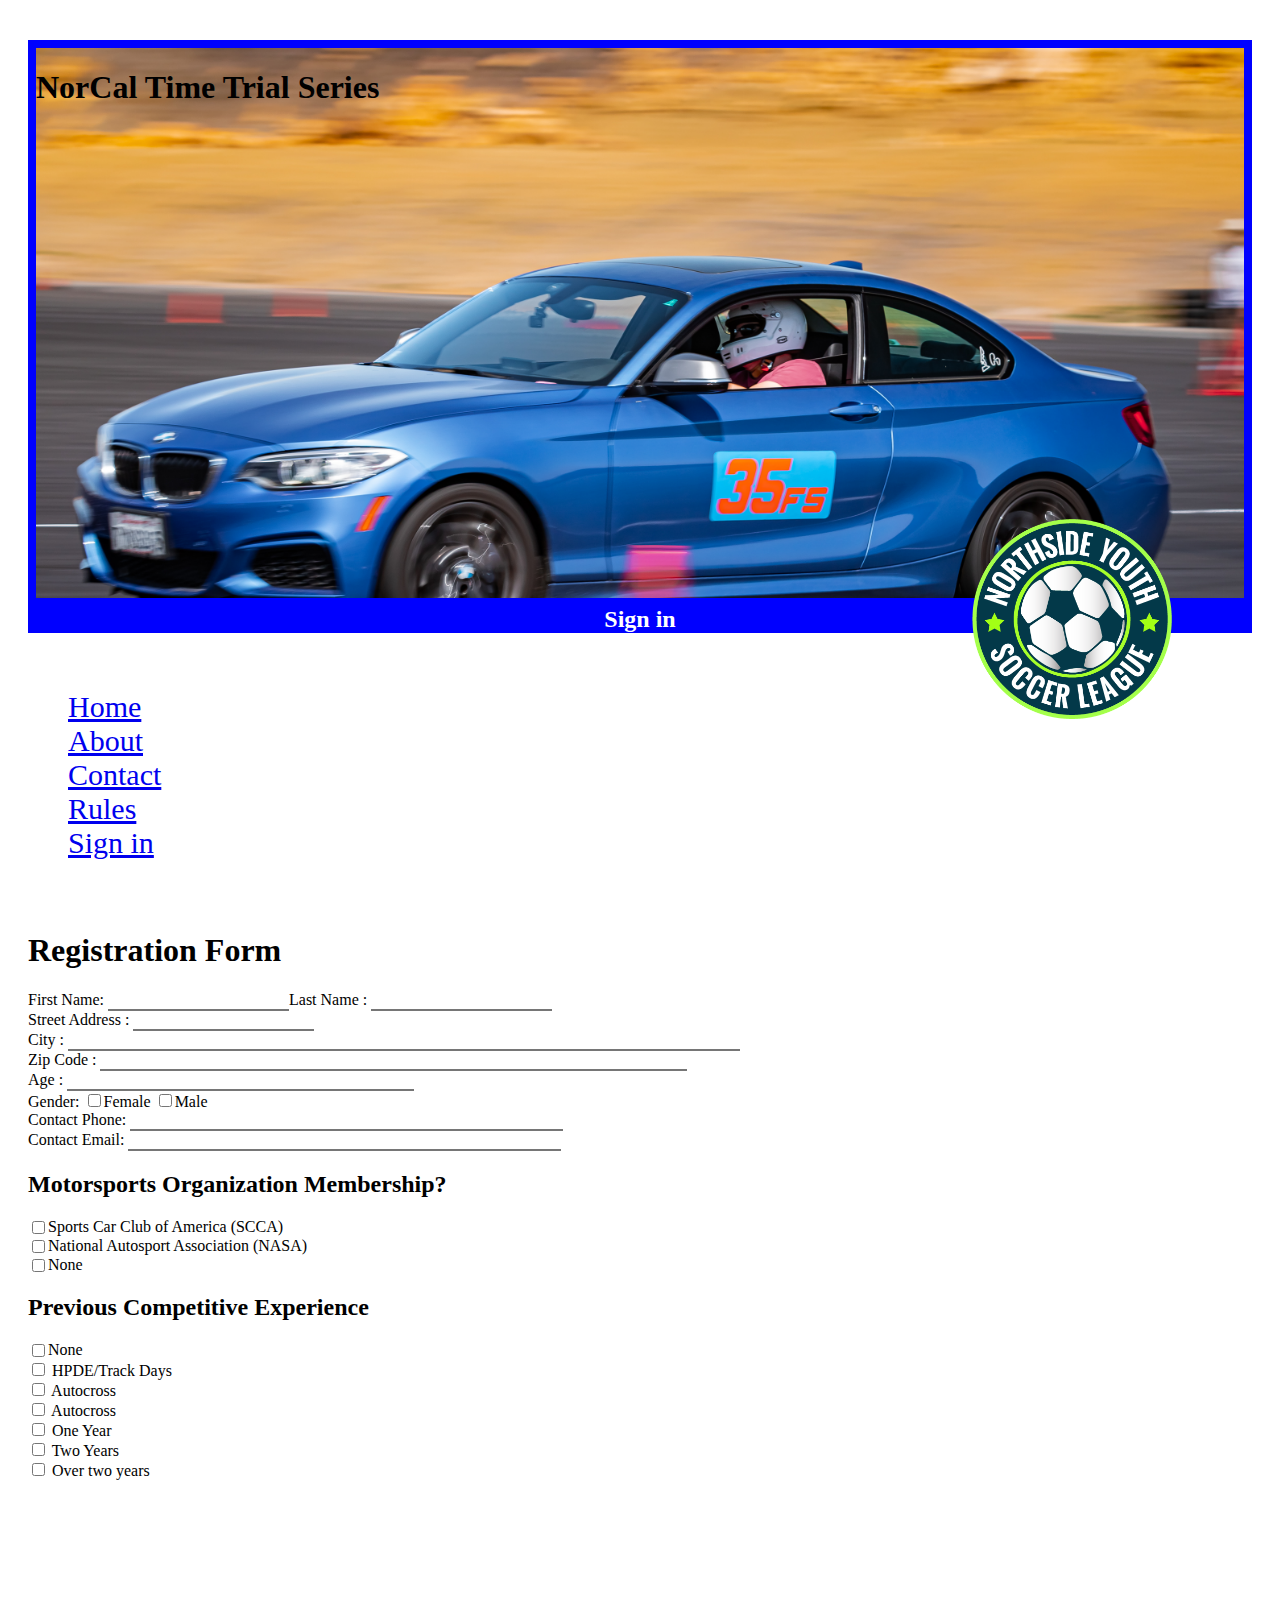
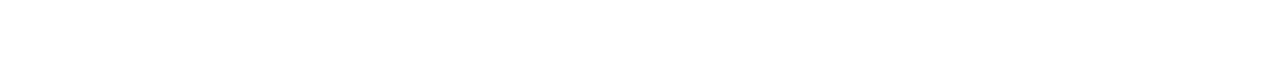
<file: view/signin.html>
<!DOCTYPE html>
<html lang="en">
<head>
    <meta charset="UTF-8">
    <meta http-equiv="X-UA-Compatible" content="IE=edge">
    <meta name="viewport" content="width=device-width, initial-scale=1.0">
    <link rel="stylesheet" href="../asset/media/style/signin.css">
    <title> NorCal Time Trial Series </title>
</head>
<body>
    <div
    class="container">
    <div class="bloque1">
     <div class ="title">
       
      <h1> NorCal Time Trial Series </h1> 
     </div>
   

     <div> 
        <h2 class="Signin">Sign in</h2>
    </div>
    </div>

       
       <div class="fotologo"><img src="../asset/media/nysl_logo.png" height="200px" width="200px">
    
       </div>
        <div class="navbar">
            <nav>
            
                     
            <ul>
                <li>
                    <a href="./index.html"> Home </a> 
                </li>
                <li>
                    <a href="./about.html">About </a> 
                </li>
                <li>
                    <a href="./contact.html">Contact </a>
                </li>
                <li>
                    <a href="./rules.html"> Rules</a>
                </li>
                <a href="./signin.html"> Sign in</a>
          </ul>

          
        </nav>
        </div>
        <div class="Formulario">
        <h1> Registration Form </h1>
        <form>
            <section>
                <label> First Name:  <input type="text"> </label>
                <label>Last Name  : <input type="text"></label>
            </section>
           
        

         <section class ="section2">
            <label>Street Address  : <input type="text"></label>
            <label >City : <input type="text" >
           
            </label>
            <label >Zip Code : <input type="text"></label>
            <label >Age :  <input type="text"></label>
            <label> Gender: <input type="checkbox">Female <input type="checkbox">Male</label>

        </section >
        
         <section class="section3">
            <label> Contact Phone: <input type="text"> </label> 
            <label> Contact Email: <input type="text"></label>
             </section>
            
        </form>
        <h2> Motorsports Organization Membership? </h2>
        <section class="section4">
            <div class="checkbox">
                <label> Sports Car Club of America (SCCA) <input type="checkbox"></label>
            </div>
        <div class="checkbox">
            <label> National Autosport Association (NASA) <input type="checkbox"></label>
          </div>
          <div class="checkbox">
            <label>None  <input type="checkbox"></label>
          </div>
          
           
        </section>
        <h2> Previous Competitive Experience</h2>
       
        <section class="section5">
           
           
            <div class="checkbox"><label> None <input type="checkbox"></label>
            </div>
            <div>
                <input type="checkbox"><label> HPDE/Track Days</label> </div>
                <div><input type="checkbox"><label> Autocross</label></div>
                <div><input type="checkbox"><label> Autocross</label></div>
               <div> <input type="checkbox"><label> One Year </label></div>
               <div> <input type="checkbox"><label> Two Years </label></div>
               <div> <input type="checkbox"><label> Over two years</label></div>
           
            
           
        </section>
        </div>
</file>
<file: asset/media/style/index.css>
.container{
    margin:40px 20px 20px 20px;
    
}
.title{

    height: 400px;
    background-image:url("../background.jpeg"); height: 550px;
    background-size: cover;
    border-style: solid;
    border-width: 8px;
    border-color: blue;
    margin-bottom: -20px;
}
.Upcoming-Events{

    background-color: blue;
    margin-top: -1;
    display: flex;
    justify-content: center;
    color:white;
}
.fotologo{
    display: flex;
    justify-content: flex-end;
    position: relative;
    bottom: 134px;
    right: 80px;
}
   
.navbar{
    display: inline-block;
    font-size: 30px;
    position: relative;
    bottom: 318px;
}

    .table, th, td{
         border:solid 2px black;
    }
    .Encabezado {
        font-size: 22px;
        background: gray;
    }
    .Desarrollo{
        background: #d3d3d3;
    }
    .textohome{
        display: inline-block;
        font-size: 21px;
        position: relative;
        bottom: 190px;
        position: relative;
            left: 41px;
    }
    .parrafo1{
        position: relative;
        top: -27px;
        left: 28px;
    }
    
    .mes2{
        
    position: relative;
    bottom: 39px;
    }
    .parafo2{
        position: relative;
        bottom: 66px;
        left: 27px;
    }
    .mes3{
        position: relative;
        bottom: 81px;
    }
    .parrafo3{
         position: relative;
        bottom: 107px;
        left: 29px;
        }
        ul {
            list-style: none;
        }
        .Tabla{
            position: relative;
            top: -635px;
            border-collapse: collapse;
            font-size: 20px;
}
.Aclaracion{
    font-size: 22px;
    position: relative;
    bottom: 626px;
    left: 302px;
}

    .Contacto{

font-size: 20px;
}
.AdditionalInformation{
    font-size: 20px;
    position: relative;
    bottom: 588px;
    left: 119px;

}
.Aclaracion2{
    position: relative;
    bottom: 575px;
    left: 219px;
}
.Phone{
    position: relative;
    bottom: 559px;
    left: 354px;
}
.Email{
    position: relative;
    bottom: 558px;
    left: 354px;
}
.Location1{
    position: relative;
    bottom: 449px;
    left: 563px;
}
.Location2{
    position: relative;
    left: 763px;
    bottom: 654px;
    
}
.Location3{
    position: relative;
    bottom: 657px;
    left: 676px;
}
</file>
<file: asset/media/style/about.css>
.container{
    margin:40px 20px 20px 20px;
    
}
.title{
    height: 400px;
    background-image :url("../background.jpeg") ; height: 500px;
    background-size: cover;
    border-style: solid;
    border-width: 8px;
    border-color: blue;
    margin-bottom: -20px;
}
.AboutNCTTS{

   
    background-color: blue;
    margin-top: -1;
    display: flex;
    justify-content: center;
    color:white;
}


    .fotologo{
        display: flex;
        justify-content: flex-end;
        position: relative;
        bottom: 134px;
        right: 80px;
    }
    .navbar{
        font-size: 30px;
        position: relative;
    bottom: 208px;
    display: inline-block;  
    }
    .text-about{
        display:inline-block;
        position: relative;
        left: 198px;
        bottom: 372px;
        font-size: 21px;
        overflow-wrap: normal;

    }
    ul {
        list-style: none;
    }
</file>
<file: asset/media/style/contact.css>
.container{
    margin:40px 20px 20px 20px;
    
}
.title{
    height: 400px;
    background-image:url("../background.jpeg");height:500px;
    background-size: cover;
    border-style: solid;
    border-width: 8px;
    border-color: blue;
    margin-bottom: -20px;
}
.Contact{
    background-color: blue;
    margin-top: -1;
    display: flex;
    justify-content: center;
    color:white;

}
    .fotologo{
        display: flex;
        justify-content: flex-end;
        position: relative;
        bottom: 134px;
        right: 80px;
    }
    .navbar{
        font-size: 30px;
        position: relative;
    bottom: 208px;
    display: inline-block;  
    }
    .informacion{
        font-size: 21px;
        position: relative;
        left: 206px;
        bottom: 348px;

}

ul {
    list-style: none;
}
</file>
<file: asset/media/style/rules.css>
.container{
    margin:40px 20px 20px 20px;
    
    
}
.title{

    height: 400px;
    background-image:url("../background.jpeg") ; height: 500px;
    background-size: cover;
    border-style: solid;
    border-width: 8px;
    border-color: blue;
    margin-bottom: -20px;
}
.Rules{

    background-color: blue;
    margin-top: -1;
    display: flex;
    justify-content: center;
    color:white;
}

.fotologo{
    display: flex;
    justify-content: flex-end;
    position: relative;
    bottom: 134px;
    right: 80px;
}
   
.navbar{
    display: inline-block;
    font-size: 30px;
    position: relative;
    bottom: 190px;
}
ul {
    list-style: none;
}
table, th, td{
    border:solid 3px black;
    border-collapse: collapse;

    
 }
 .Textorules{
 position: relative;
    bottom: 192px;
}
</file>
<file: asset/media/style/signin.css>
.container{
    margin:40px 20px 20px 20px;
    
}
.title{

    height: 400px;
    background-image:url("../background.jpeg"); height: 550px;
    background-size: cover;
    border-style: solid;
    border-width: 8px;
    border-color: blue;
    margin-bottom: -20px;
}
.Signin{

    background-color: blue;
    margin-top: -1;
    display: flex;
    justify-content: center;
    color:white;
}
.fotologo{
    display: flex;
    justify-content: flex-end;
    position: relative;
    bottom: 134px;
    right: 80px;
}
   
.navbar{
    display: inline-block;
    font-size: 30px;
    position: relative;
    bottom: 193px;
}
ul {
    list-style: none; }

input{
    border-left: none;
    border-right: none;
    border-top: none;
}
form{
    width:70%;
}
section{
    display: flex;
    
}
.section2 {
    display: flex;
    flex-direction:column
}
.section2  :nth-child(2)>input{
    width:78%;
}
.section2 :nth-child(3)>input{
    width: 68%;

}
.section2 :nth-child(4)>input{
    width:40%;

}
.section3{
    display: flex;
    flex-direction:column

}
.section3  :nth-child(1)>input{
    width: 50%;}
    
    
.section3  :nth-child(2)>input{
        width: 50%; }
    .section4{
        display:flex;
        flex-direction: column;
    }
    .section5{
        display: flex;
        flex-direction: column;
    }
    
.checkbox {
    display: inline;
    zoom:1;
}
div.checkbox>label{
   display:flex;
   flex-direction: row-reverse; 
   justify-content: flex-end;
   
}
.Formulario{
    position: relative;
    bottom: 172px;
}
</file>
